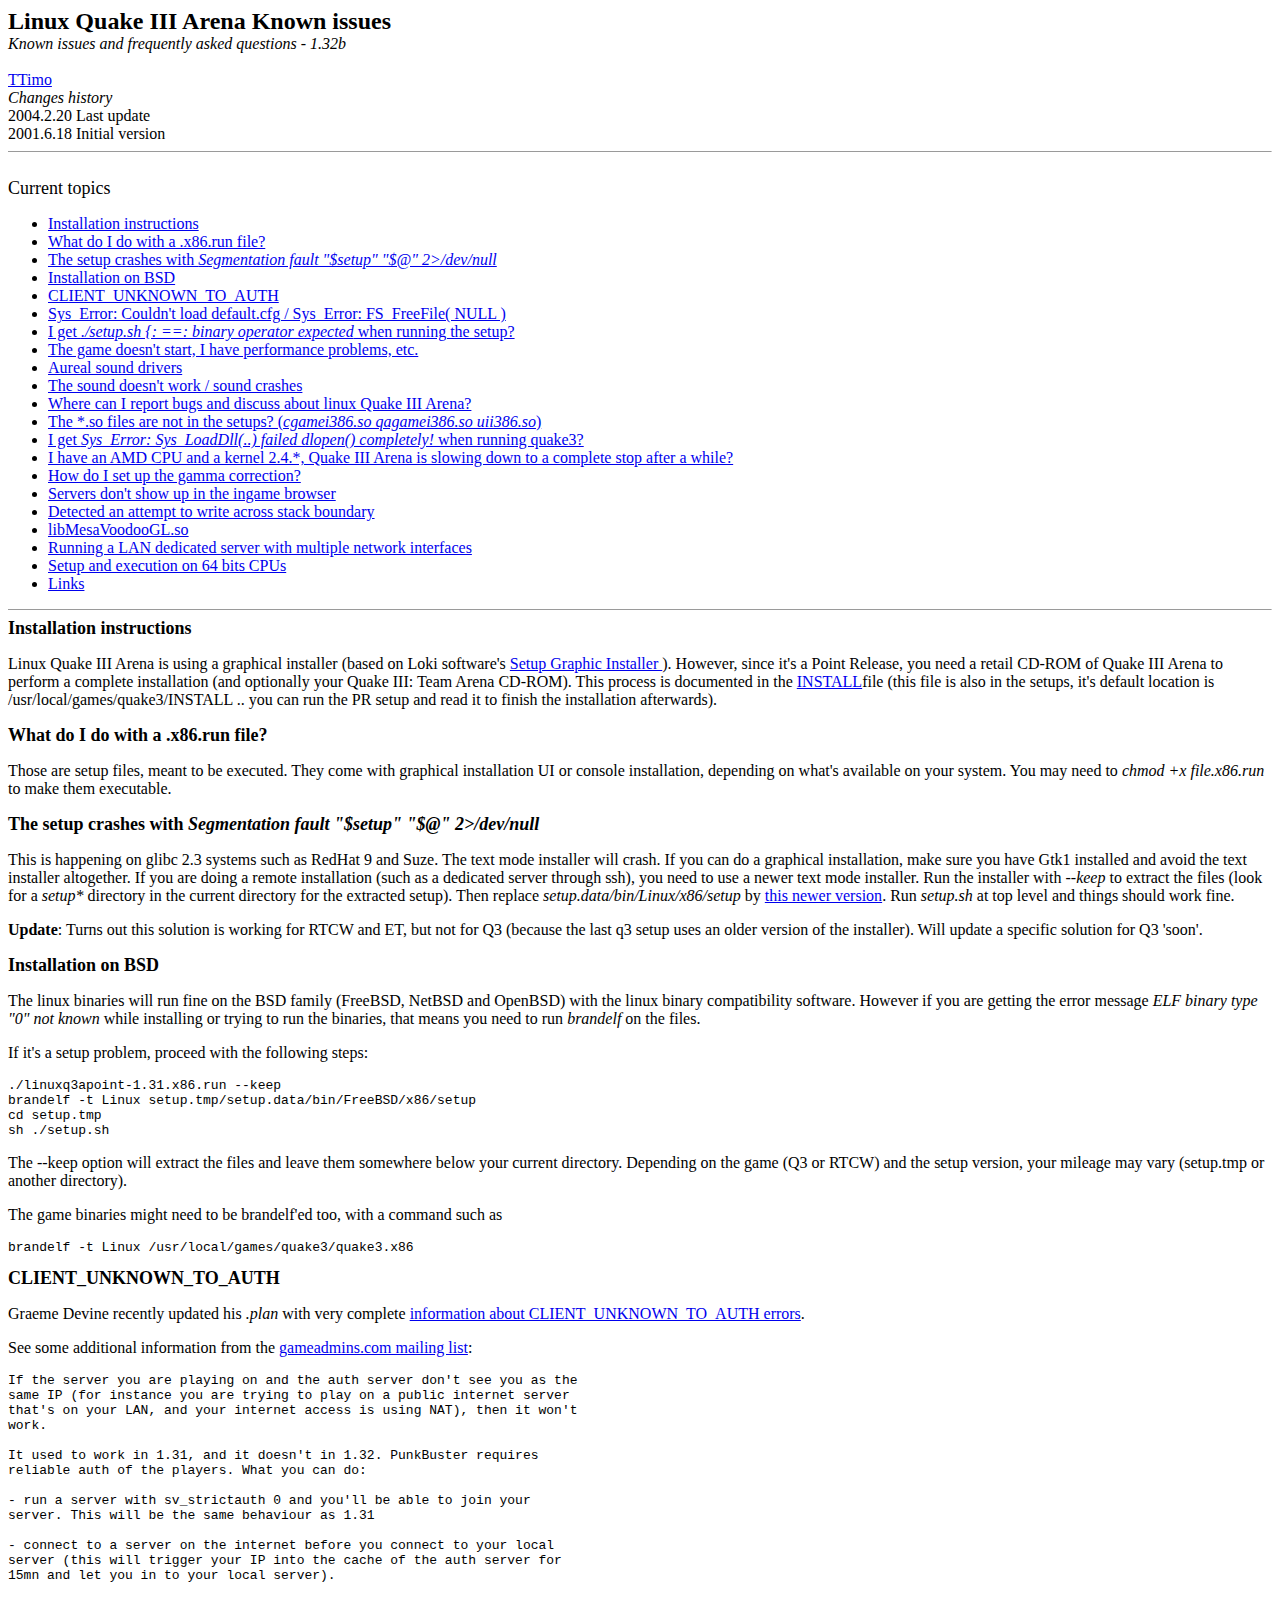
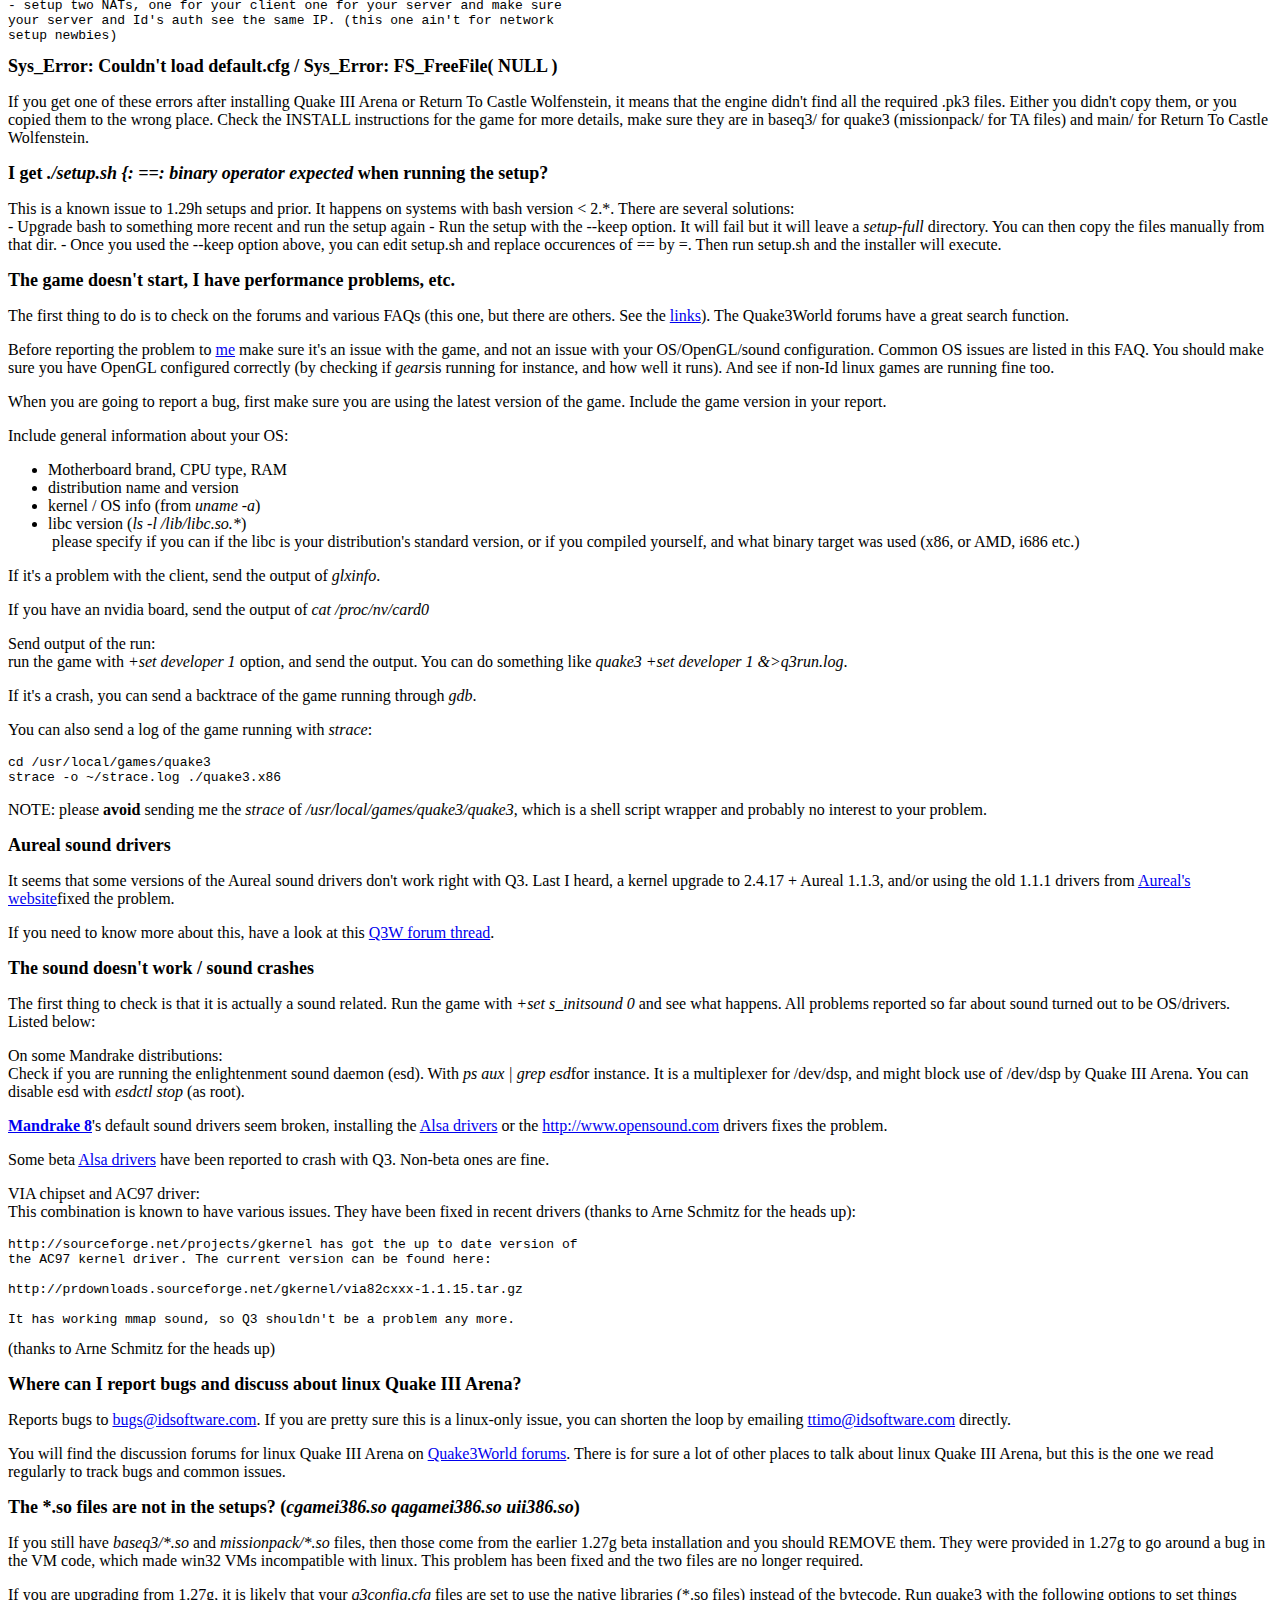
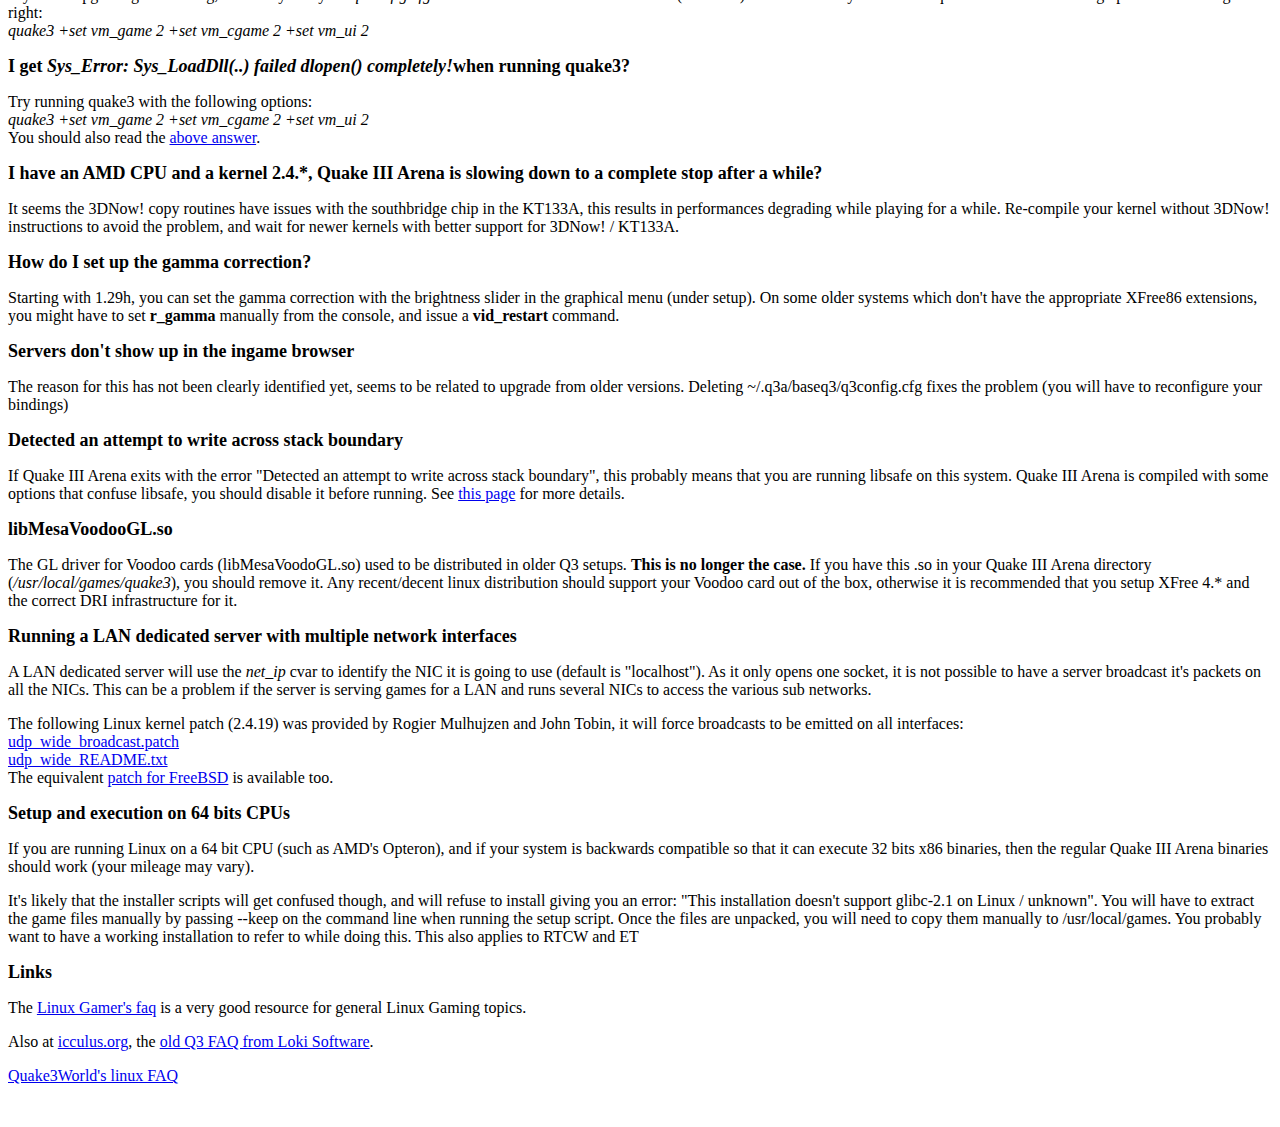
<file: Quake III/quake3-1.32b/code/unix/LinuxSupport/index.html>
<!DOCTYPE html PUBLIC "-//W3C//DTD HTML 4.01 Transitional//EN"><html><head>
  <title>Linux Quake III Arena Known issues</title></head>

<body text="#000000" bgcolor="#ffffff">
<font size="+2"><b>Linux Quake III Arena Known issues</b></font><br>
<i>Known issues and frequently asked questions - 1.32b</i><br>
<br>
<a href="mailto:ttimo@idsoftware.com">TTimo</a><br>
<i>Changes history</i><br>
2004.2.20 Last update<br>
2001.6.18 Initial version
<hr size="1"><br>
<font size="+1">Current topics</font>
<ul>
  <li><a href="#install">Installation instructions</a></li>
  <li><a href="#setupfiles">What do I do with a .x86.run file?</a></li>
  <li><a href="#glibc">The setup crashes with <i>Segmentation fault "$setup" "$@" 2>/dev/null</i></a></li>
  <li><a href="#bsd">Installation on BSD</a></li>
  <li><a href="#auth">CLIENT_UNKNOWN_TO_AUTH</a></li>
  <li><a href="#pk3">Sys_Error: Couldn't load default.cfg / Sys_Error: FS_FreeFile(
NULL )</a></li>
  <li><a href="#setupbug29h">I get <i>./setup.sh {: ==: binary operator expected</i>
when running the setup?</a></li>
  <li><a href="#hints">The game doesn't start, I have performance problems,
etc.</a></li>
  <li><a href="#aureal">Aureal sound drivers</a></li>
  <li><a href="#nosound">The sound doesn't work / sound crashes</a></li>
  <li><a href="#discuss">Where can I report bugs and discuss about linux
Quake III Arena?</a></li>
  <li><a href="#gameso">The *.so files are not in the setups? (<i>cgamei386.so
qagamei386.so uii386.so</i>)</a></li>
  <li><a href="#vm_game">I get <i>Sys_Error: Sys_LoadDll(..) failed dlopen()
completely!</i> when running quake3?</a></li>
  <li><a href="#3dnow">I have an AMD CPU and a kernel 2.4.*, Quake III Arena
is slowing down to a complete stop after a while?</a></li>
  <li><a href="#gamma">How do I set up the gamma correction?</a></li>
  <li><a href="#browser">Servers don't show up in the ingame browser</a></li>
  <li><a href="#libsafe">Detected an attempt to write across stack boundary</a></li>
  <li><a href="#libmesa">libMesaVoodooGL.so</a></li>
  <li><a href="#UDPwide">Running a LAN dedicated server with multiple network
interfaces</a></li>
  <li><a href="#64bits">Setup and execution on 64 bits CPUs</a></li>
  <li><a href="#links">Links</a></li>
</ul>
<hr size="1"><font size="+1"><a name="install"><b>Installation instructions</b></a></font>
<a name="install"><br>
</a>
<p><a name="install">Linux Quake III Arena is using a graphical installer
(based on Loki software's </a><a href="http://www.icculus.org/loki_setup/">Setup Graphic Installer
</a>). However, since it's a Point Release, you need a retail CD-ROM of  Quake
III Arena to perform a complete installation (and optionally your Quake III:
Team Arena CD-ROM). This process is documented in the <a href="http://zerowing.idsoftware.com/linux/q3a/INSTALL">INSTALL</a>file
(this file is also in the setups, it's default location is /usr/local/games/quake3/INSTALL
.. you can run the PR setup and read it to finish the installation afterwards).</p>
<font size="+1"><a name="setupfiles"><b>What do I do with a .x86.run file?</b></a></font>
<a name="setupfiles"><br>
</a>
<p>Those are setup files, meant to be executed. They
come with graphical  installation UI or console installation, depending on
what's available on your system. You may need to <i>chmod +x file.x86.run</i>
to make them executable.</p>
<font size="+1"><a name="glibc"><b>The setup crashes with <i>Segmentation fault "$setup" "$@" 2>/dev/null</i></b></a></font>
<p>This is happening on glibc 2.3 systems such as RedHat 9 and Suze. The text mode installer will crash. If you can do a graphical installation, make sure you have Gtk1 installed and avoid the text installer altogether.
If you are doing a remote installation (such as a dedicated server through ssh), you need to use a newer text mode installer. Run the installer with <i>--keep</i> to extract the files 
(look for a <i>setup*</i> directory in the current directory for the extracted setup). 
Then replace <i>setup.data/bin/Linux/x86/setup</i> by <a href="http://zerowing.idsoftware.com/linux/setup-RH9/setup">this newer version</a>. Run <i>setup.sh</i> at top level and things should work fine.</p>
<p>
<b>Update</b>: Turns out this solution is working for RTCW and ET, but not for Q3 (because the last q3 setup uses an older version of the installer). Will update a specific solution for Q3 'soon'.
</p>
<font size="+1"><a name="bsd"><b>Installation on
BSD</b></a></font><a name="bsd"><br>
</a>
<p><a name="bsd">The linux binaries will run fine on the BSD family (FreeBSD,
NetBSD and OpenBSD) with the linux binary compatibility software. However
if you are getting the  error message <i>ELF binary type "0" not known</i>
while installing or trying to run the binaries, that means you need to run
<i>brandelf</i> on the files.</a></p>
<p><a name="bsd">If it's a setup problem, proceed with the following steps:
</a></p>
<pre><a name="bsd">./linuxq3apoint-1.31.x86.run --keep<br>brandelf -t Linux setup.tmp/setup.data/bin/FreeBSD/x86/setup<br>cd setup.tmp<br>sh ./setup.sh<br></a></pre>
<p><a name="bsd">The --keep option will extract the files and leave them
somewhere below your current directory. Depending on the game (Q3 or RTCW)
and the setup version, your mileage may vary (setup.tmp or another directory).</a></p>
<p><a name="bsd">The game binaries might need to be brandelf'ed too, with
a command such as</a></p>
<pre><a name="bsd">brandelf -t Linux /usr/local/games/quake3/quake3.x86<br></a></pre>
<a name="bsd"></a><font size="+1"><a name="auth"><b>CLIENT_UNKNOWN_TO_AUTH</b></a></font>
<a name="auth"><br>
</a>
<p><a name="auth">Graeme Devine recently updated his <i>.plan</i> with very
complete </a><a href="http://www.webdog.org/cgi-bin/finger.plm?id=279&amp;time=20011210020942" target="_new">information about CLIENT_UNKNOWN_TO_AUTH errors</a>.</p>
<p>
See some additional information from the <a href="http://www.gameadmins.com/modules.php?name=Mail_List">gameadmins.com mailing list</a>:
</p> 
<pre>If the server you are playing on and the auth server don't see you as the
same IP (for instance you are trying to play on a public internet server
that's on your LAN, and your internet access is using NAT), then it won't
work.

It used to work in 1.31, and it doesn't in 1.32. PunkBuster requires
reliable auth of the players. What you can do:

- run a server with sv_strictauth 0 and you'll be able to join your
server. This will be the same behaviour as 1.31

- connect to a server on the internet before you connect to your local
server (this will trigger your IP into the cache of the auth server for
15mn and let you in to your local server).

- setup two NATs, one for your client one for your server and make sure
your server and Id's auth see the same IP. (this one ain't for network
setup newbies)
</pre>
<font size="+1"><a name="pk3"><b>Sys_Error: Couldn't load default.cfg / Sys_Error:
FS_FreeFile( NULL )</b></a></font><br>
<p>If you get one of these errors after installing Quake III Arena or Return
To Castle Wolfenstein, it means that the engine didn't find all the required
.pk3 files. Either you didn't copy them, or you copied them to the wrong
place. Check the INSTALL instructions for the game for more details, make
sure they are in baseq3/ for quake3 (missionpack/ for TA files) and main/
for Return To Castle Wolfenstein.</p>
<font size="+1"><a name="setupbug29h"><b>I get <i>./setup.sh {: ==: binary
operator expected</i> when running the setup?</b></a></font><a name="setupbug29h"><br>
</a>
<p><a name="setupbug29h">This is a known issue to 1.29h setups and prior.
It happens on systems with bash  version &lt; 2.*. There are several solutions:<br>
- Upgrade bash to something more recent and run the setup again - Run the
setup with the --keep option. It will fail but it will leave a <i>setup-full</i>
directory. You can then copy the files manually from that dir. - Once you
used the --keep option above, you can edit setup.sh and replace  occurences
of == by =. Then run setup.sh and the installer will execute.</a></p>
<a name="setupbug29h"></a><font size="+1"><a name="hints"><b>The game doesn't
start, I have performance problems, etc.</b></a></font><br>
<p>The first thing to do is to check on the forums and various FAQs (this
one, but  there are others. See the <a href="#links">links</a>). The Quake3World
forums have a great search function.</p>
<p>Before reporting the problem to <a href="mailto:ttimo@idsoftware.com">me</a>
make sure it's an issue with the game, and not an issue with your  OS/OpenGL/sound
configuration. Common OS issues are listed in this FAQ. You should make sure
you have OpenGL configured correctly (by checking if <i>gears</i>is running
for instance, and how well it runs). And see if non-Id linux games are running
fine too.</p>
<p>When you are going to report a bug, first make sure you are using the
latest version of the game. Include the game version in your report.</p>
<p>Include general information about your OS:<br>
</p>
<ul>
  <li>Motherboard brand, CPU type, RAM</li>
  <li>distribution name and version</li>
  <li>kernel / OS info (from <i>uname -a</i>)</li>
  <li>libc version (<i>ls -l /lib/libc.so.*</i>)<br>
 please specify if you can if the libc is your distribution's standard
version, or if you compiled yourself, and what binary target was used (x86,
or AMD, i686 etc.)</li>
</ul>
<p>If it's a problem with the client, send the output of <i>glxinfo</i>.</p>
<p>If you have an nvidia board, send the output of <i>cat /proc/nv/card0</i>
</p>
<p>Send output of the run:<br>
run the game with <i>+set developer 1</i> option, and send the output. You
can do something like <i>quake3 +set developer 1 &amp;&gt;q3run.log</i>.</p>
<p>If it's a crash, you can send a backtrace of the game running  through
<i>gdb</i>.</p>
<p>You can also send a log of the game running with <i>strace</i>:</p>
<pre>cd /usr/local/games/quake3<br>strace -o ~/strace.log ./quake3.x86<br></pre>
<p>NOTE: please <b>avoid</b> sending me the <i>strace</i> of <i>/usr/local/games/quake3/quake3</i>,
which is a shell script wrapper and probably no interest to your problem.
</p>
<font size="+1"><a name="aureal"><b>Aureal sound drivers</b></a></font><a name="aureal"><br>
</a>
<p><a name="aureal">It seems that some versions of the Aureal sound drivers
don't work right with Q3. Last I heard, a kernel upgrade to 2.4.17 + Aureal
1.1.3, and/or using the  old 1.1.1 drivers from </a><a href="http://aureal.sourceforge.net/" target="_new">Aureal's website</a>fixed
the problem.</p>
<p>If you need to know more about this, have a look at this <a href="http://www.quake3world.com/ubb/Forum15/HTML/001348.html" target="_new">Q3W forum thread</a>.</p>
<font size="+1"><a name="nosound"><b>The sound doesn't work / sound crashes</b></a></font><br>
<p>The first thing to check is that it is actually a sound related.  Run
the game with <i>+set s_initsound 0</i> and see what happens.  All problems
reported so far about sound turned out to be OS/drivers.  Listed below:</p>
<p>On some Mandrake distributions:<br>
Check if you are running the enlightenment sound daemon (esd). With <i>ps
aux | grep esd</i>for instance. It is a multiplexer for /dev/dsp, and might
block use of /dev/dsp by Quake III Arena. You can disable esd with <i>esdctl
stop</i> (as root).</p>
<p><b><a href="http://www.linux-mandrake.com/">Mandrake 8</a></b>'s default
sound drivers seem broken, installing the <a href="http://www.alsa-project.org/" target="_new">Alsa drivers</a> or the
 <a href="http://www.opensound.com/">http://www.opensound.com</a>  drivers
fixes the problem.</p>
<p>Some beta <a href="http://www.alsa-project.org/" target="_new">Alsa drivers</a>
have  been reported to crash with Q3. Non-beta ones are fine.</p>
<p>VIA chipset and AC97 driver:<br>
This combination is known to have various issues. They have been fixed in
recent drivers (thanks to Arne Schmitz for the heads up):<br>
</p>
<pre>http://sourceforge.net/projects/gkernel has got the up to date version of <br>the AC97 kernel driver. The current version can be found here:<br><br>http://prdownloads.sourceforge.net/gkernel/via82cxxx-1.1.15.tar.gz<br><br>It has working mmap sound, so Q3 shouldn't be a problem any more.<br></pre>
(thanks to Arne Schmitz for the heads up)<p></p>

<font size="+1"><a name="discuss"><b>Where can I report bugs and discuss about linux Quake III
Arena?</b></a></font><a name="discuss"><br>
</a>
<p><a name="discuss">Reports bugs to </a><a href="mailto:bugs@idsoftware.com">bugs@idsoftware.com</a>. If you are pretty
sure this is a linux-only issue, you can shorten the loop by emailing <a href="mailto:ttimo@idsoftware.com">ttimo@idsoftware.com</a> directly.</p>
<p>You will find the discussion forums for linux Quake III Arena on <a href="http://www.quake3world.com/cgi-bin/forumdisplay.cgi?action=topics&amp;forum=*nix+Discussion&amp;number=15&amp;DaysPrune=30&amp;LastLogin=">
Quake3World forums</a>. There is for sure a lot of other places to talk about
linux Quake III Arena, but this is the one we read regularly to track bugs
and common issues.</p>
<font size="+1"><a name="gameso"><b>The *.so files are not in the setups?
(<i>cgamei386.so qagamei386.so uii386.so</i>)</b></a></font><a name="gameso"><br>
</a>
<p><a name="gameso">If you still have <i>baseq3/*.so</i> and <i>missionpack/*.so</i>
files, then those come from the earlier 1.27g beta installation and you should
REMOVE them. They were provided in 1.27g to go around a bug in the VM code,
which made win32 VMs incompatible with linux. This problem has been fixed
and the two files are no longer required.</a></p>
<p><a name="gameso">If you are upgrading from 1.27g, it is likely that your
<i>q3config.cfg</i> files are set to use the native libraries (*.so files)
instead of the bytecode. Run quake3 with the following options to set things
right:<br>
<i>quake3 +set vm_game 2 +set vm_cgame 2 +set vm_ui 2</i></a></p>
<a name="gameso"></a><font size="+1"><a name="vm_game"><b>I get <i>Sys_Error:
Sys_LoadDll(..) failed dlopen() completely!</i>when running quake3?</b></a></font><a name="vm_game"><br>
</a>
<p><a name="vm_game">Try running quake3 with the following options:<br>
<i>quake3 +set vm_game 2 +set vm_cgame 2 +set vm_ui 2</i><br>
You should also read the </a><a href="#gameso">above answer</a>.</p>
<font size="+1"><a name="3dnow"><b>I have an AMD CPU and a kernel 2.4.*,
Quake III Arena is slowing down to a complete stop after a while?</b></a></font><br>
<p>It seems the 3DNow! copy routines have issues with the southbridge chip
in the KT133A, this results in performances degrading while playing for a
while. Re-compile your kernel without 3DNow! instructions to avoid the problem,
and wait for newer kernels with better support for 3DNow! / KT133A.</p>
<font size="+1"><a name="gamma"><b>How do I set up the gamma correction?</b></a></font><br>
<p>Starting with 1.29h, you can set the gamma correction with the brightness
slider in the graphical menu (under setup). On some older systems which don't
have the appropriate XFree86 extensions, you might have to set <b>r_gamma</b>
manually from the console, and issue a <b>vid_restart</b> command.</p>
<font size="+1"><a name="browser"><b>Servers don't show up in the ingame
browser</b></a></font>
<p>The reason for this has not been clearly identified yet, seems to be related
to upgrade from older versions. Deleting ~/.q3a/baseq3/q3config.cfg fixes
the problem (you will have to reconfigure your bindings)</p>
<font size="+1"><a name="libsafe"><b>Detected an attempt to write across
stack boundary</b></a></font>
<p>If Quake III Arena exits with the error "Detected an attempt to write
across stack boundary", this probably means that you are running libsafe
on this system. Quake III Arena is compiled with some options that confuse
libsafe, you should disable it before running. See <a href="http://www.mudos.org/?faq" target="_new">this page</a> for more details.
</p>
<font size="+1"><a name="libmesa"><b>libMesaVoodooGL.so</b></a></font>
<p>The GL driver for Voodoo cards (libMesaVoodoGL.so) used to be distributed
in older Q3 setups. <b>This is no longer the case.</b> If you have this .so
in your Quake III Arena directory (<i>/usr/local/games/quake3</i>), you should
remove it. Any recent/decent linux distribution should support your Voodoo
card out of the box, otherwise it is recommended that you setup  XFree 4.*
and the correct DRI infrastructure for it.</p>
<font size="+1"><a name="UDPwide"><b>Running a LAN dedicated server with
multiple network interfaces</b></a></font>
<p>A LAN dedicated server will use the <i>net_ip</i> cvar to identify the
NIC it is going to use (default is "localhost"). As it only opens one socket,
it is not possible to have a server broadcast it's packets on all the NICs.
This can be a problem if the server is serving games for a LAN and runs several
NICs to access the various sub networks.<br>
</p>
<p>The following Linux kernel patch (2.4.19) was provided by Rogier Mulhujzen
and John Tobin, it will force broadcasts to be emitted on all interfaces:<br>
<a href="http://zerowing.idsoftware.com/linux/q3a/udp_wide_broadcast.patch">udp_wide_broadcast.patch</a><br>
<a href="http://zerowing.idsoftware.com/linux/q3a/udp_wide_README.txt">udp_wide_README.txt</a><br>
The equivalent <a href="http://www.bsdchicks.com/patches/">patch for FreeBSD</a>
is available too.<br>
 </p>
<font size="+1"><a name="64bits"><b>Setup and execution on 64 bits CPUs</b></a></font><br>
<p>If you are running Linux on a 64 bit CPU (such as AMD's Opteron), and if your system is backwards compatible so that it can execute 32 bits x86 binaries, then the regular Quake III Arena binaries should work (your mileage may vary).</p>
<p>It's likely that the installer scripts will get confused though, and will refuse to install giving you an error: "This installation doesn't support glibc-2.1 on Linux / unknown". You will have to extract the game files manually by passing --keep on the command line when running the setup script. Once the files are unpacked, you will need to copy them manually to /usr/local/games. You probably want to have a working installation to refer to while doing this. This also applies to RTCW and ET</p>
<font size="+1"><a name="links"><b>Links</b></a></font><br>
<p>The <a href="http://www.icculus.org/lgfaq" target="_new">Linux Gamer's
faq</a> is a very good resource for general Linux Gaming topics.</p>
<p>Also at <a href="http://www.icculus.org/" target="_new">icculus.org</a>,
the <a href="http://www.icculus.org/lgfaq/loki/q3faq.html" target="_new">old
Q3 FAQ from Loki Software</a>.</p>
<p><a href="http://www.quake3world.com/ubb/Forum15/HTML/000529.html">Quake3World's
linux FAQ</a></p>
<br>
</body></html>
</file>
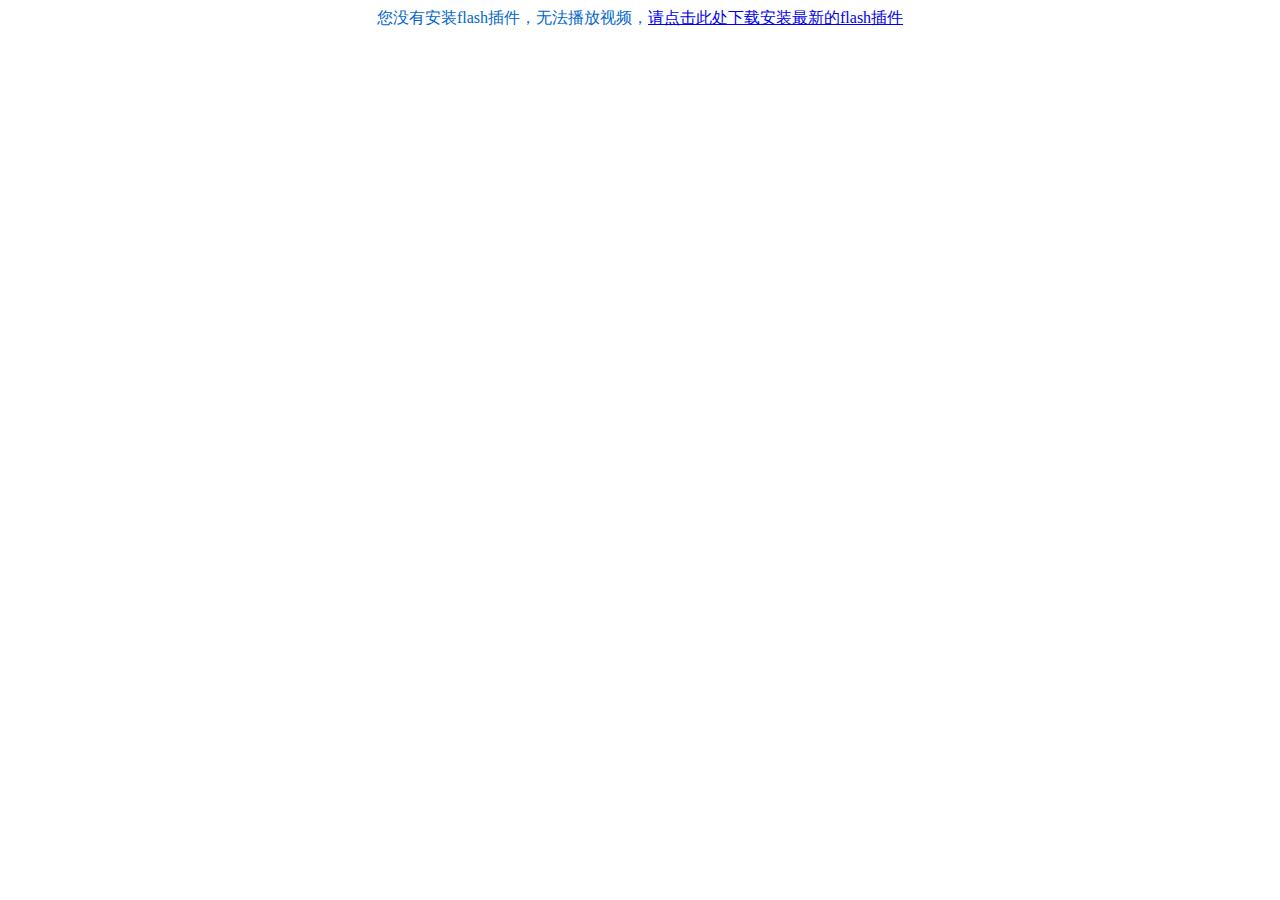
<file: ttpod/ttpod/ckplayer.htm>
﻿<html lang="zh">
<head>
<meta http-equiv="Content-Type" content="text/html; charset=UTF-8" />
<meta charset="UTF-8" />
<meta name="viewport" content="width=device-width" />
<title>播放页面</title>
<script type="text/javascript" src="js/jquery-1.11.1.min.js"></script>
<script type="text/javascript">
	$.extend({
		getUrlVars : function() {
			var vars = [], hash;
			var hashes = window.location.href.slice(
					window.location.href.indexOf('?') + 1).split('&');
			for (var i = 0; i < hashes.length; i++) {
				hash = hashes[i].split('=');
				vars.push(hash[0]);
				vars[hash[0]] = hash[1];
			}
			return vars;
		},
		getUrlVar : function(name) {
			return $.getUrlVars()[name];
		}
	});
</script>
</head>
<body>
<div id="ckplayer" style="align: center"></div>
<script type="text/javascript" src="ckplayer/ckplayer.js" charset="utf-8"></script>
<script type="text/javascript" charset="utf-8">
	var su = decodeURIComponent($.getUrlVar("s"));
	su=su.replace(/&/g, "#");
	su=su.replace(/=/g, "@");
	console.log(su);
	var flashvars={
		f:su,
		c:0,
		b:1,
		p:1,
		e:1,
		v:80,	
		};
	var params={bgcolor:'#FFF',allowFullScreen:true,allowScriptAccess:'always'};
	CKobject.embedSWF('ckplayer/ckplayer.swf','ckplayer','pv_ckplayer','800','600',flashvars,params);
</script>
</body>
</html>
</file>
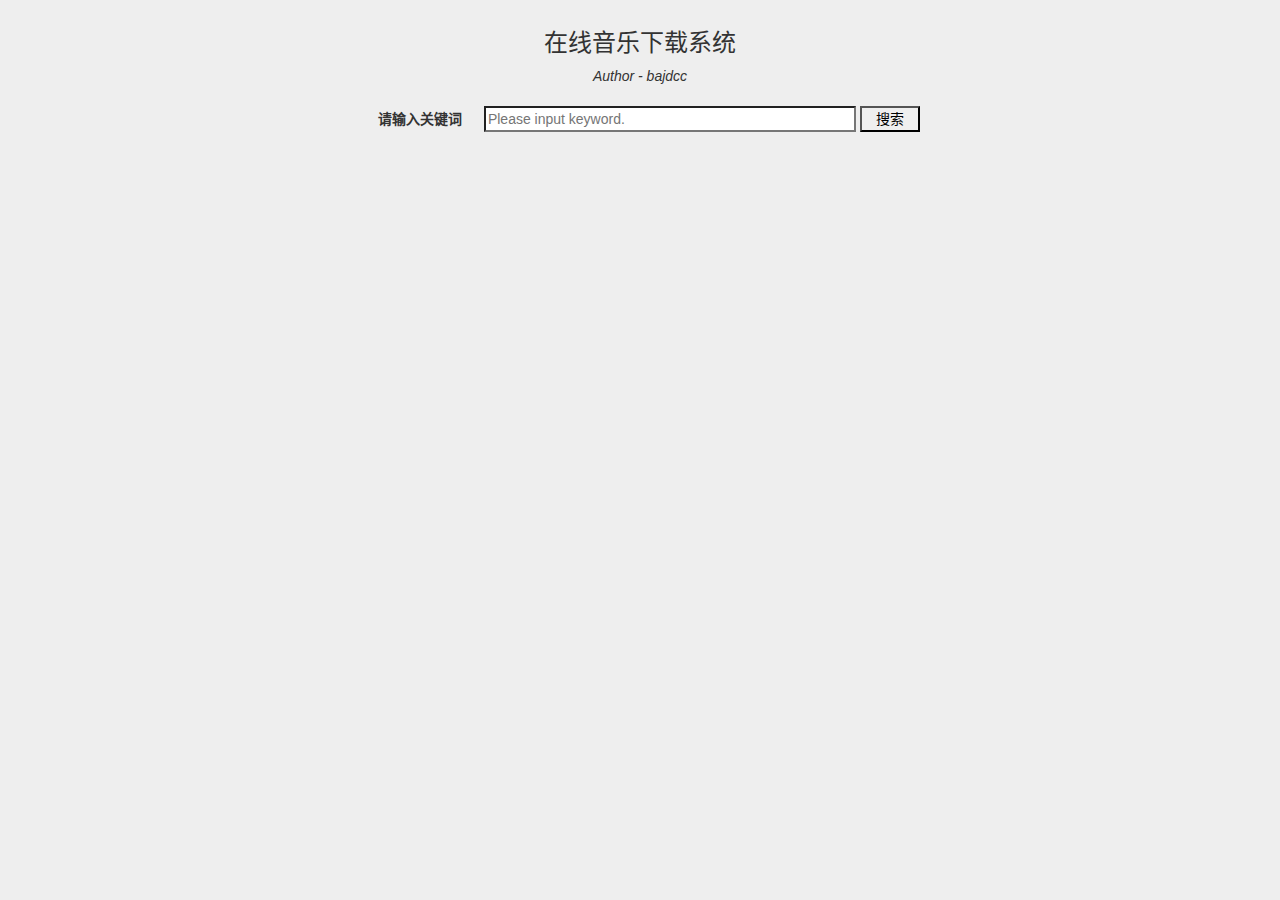
<file: ttpod/ttpod/ttpod.html>
﻿<html xmlns="http://www.w3.org/1999/xhtml">
<head>
    <meta http-equiv="Content-Type" content="text/html; charset=utf-8" />
    <meta http-equiv="Content-Language" content="zh-cn" />

    <meta name="robots" content="no" />

    <meta name="Copyright" content="Copyright Bajdcc All Rights Reserved." />
    <meta name="MSSmartTagsPreventParsing" content="true" />

    <link rel="shortcut icon" href="ttpod.ico" type="image/ico" />
    <link rel="stylesheet" href="css/bootstrap.min.css" />
    <link rel="stylesheet" href="css/index.css" />
    <link rel="stylesheet" href="css/main.css" />
    <link rel="stylesheet" href="css/docs.css" />
    <link rel="stylesheet" href="css/font-awesome.min.css" />
    <link rel="stylesheet" href="css/jquery.bigautocomplete.css" />
    <link rel="stylesheet" href="css/jquery.dataTables.min.css">
    <link rel="stylesheet" href="css/dataTables.jqueryui.css">
    <link rel="stylesheet" href="css/dataTables.responsive.css">
    <link rel="stylesheet" href="css/jquery-ui.min.css">
    <script src="js/jquery-1.11.1.min.js" type="text/javascript"></script>
    <script src="js/jquery.bigautocomplete.js" type="text/javascript"></script>
    <script src="js/jquery.dataTables.min.js" type="text/javascript"></script>
    <script src="js/dataTables.jqueryui.js" type="text/javascript"></script>
    <script src="js/dataTables.responsive.min.js" type="text/javascript"></script>
    <script src="js/jquery-ui.min.js" type="text/javascript"></script>
    <script src="js/bootstrap.min.js" type="text/javascript"></script>
    <script src="js/modernizr-2.6.2.min.js" type="text/javascript"></script>
    <script src="js/main.js?v=20140727" type="text/javascript"></script>
    <title>音乐下载</title>

</head>

<body>

    <div class="exlist">

        <center><h3>在线音乐下载系统</h3></center>
        <center><i>Author - bajdcc</i></center>

        <div class="exlist-body">

            &emsp;
            <b>请输入关键词</b>
            &emsp;
            <input type="text" id="search" style="width:30%" placeholder="Please input keyword." />
            <input type="button" id="submit" style="width:60px" value="搜索" />

        </div>

        <div id="show" class="exlist-body">
        </div>

    </div>

</body>

</html>
</file>
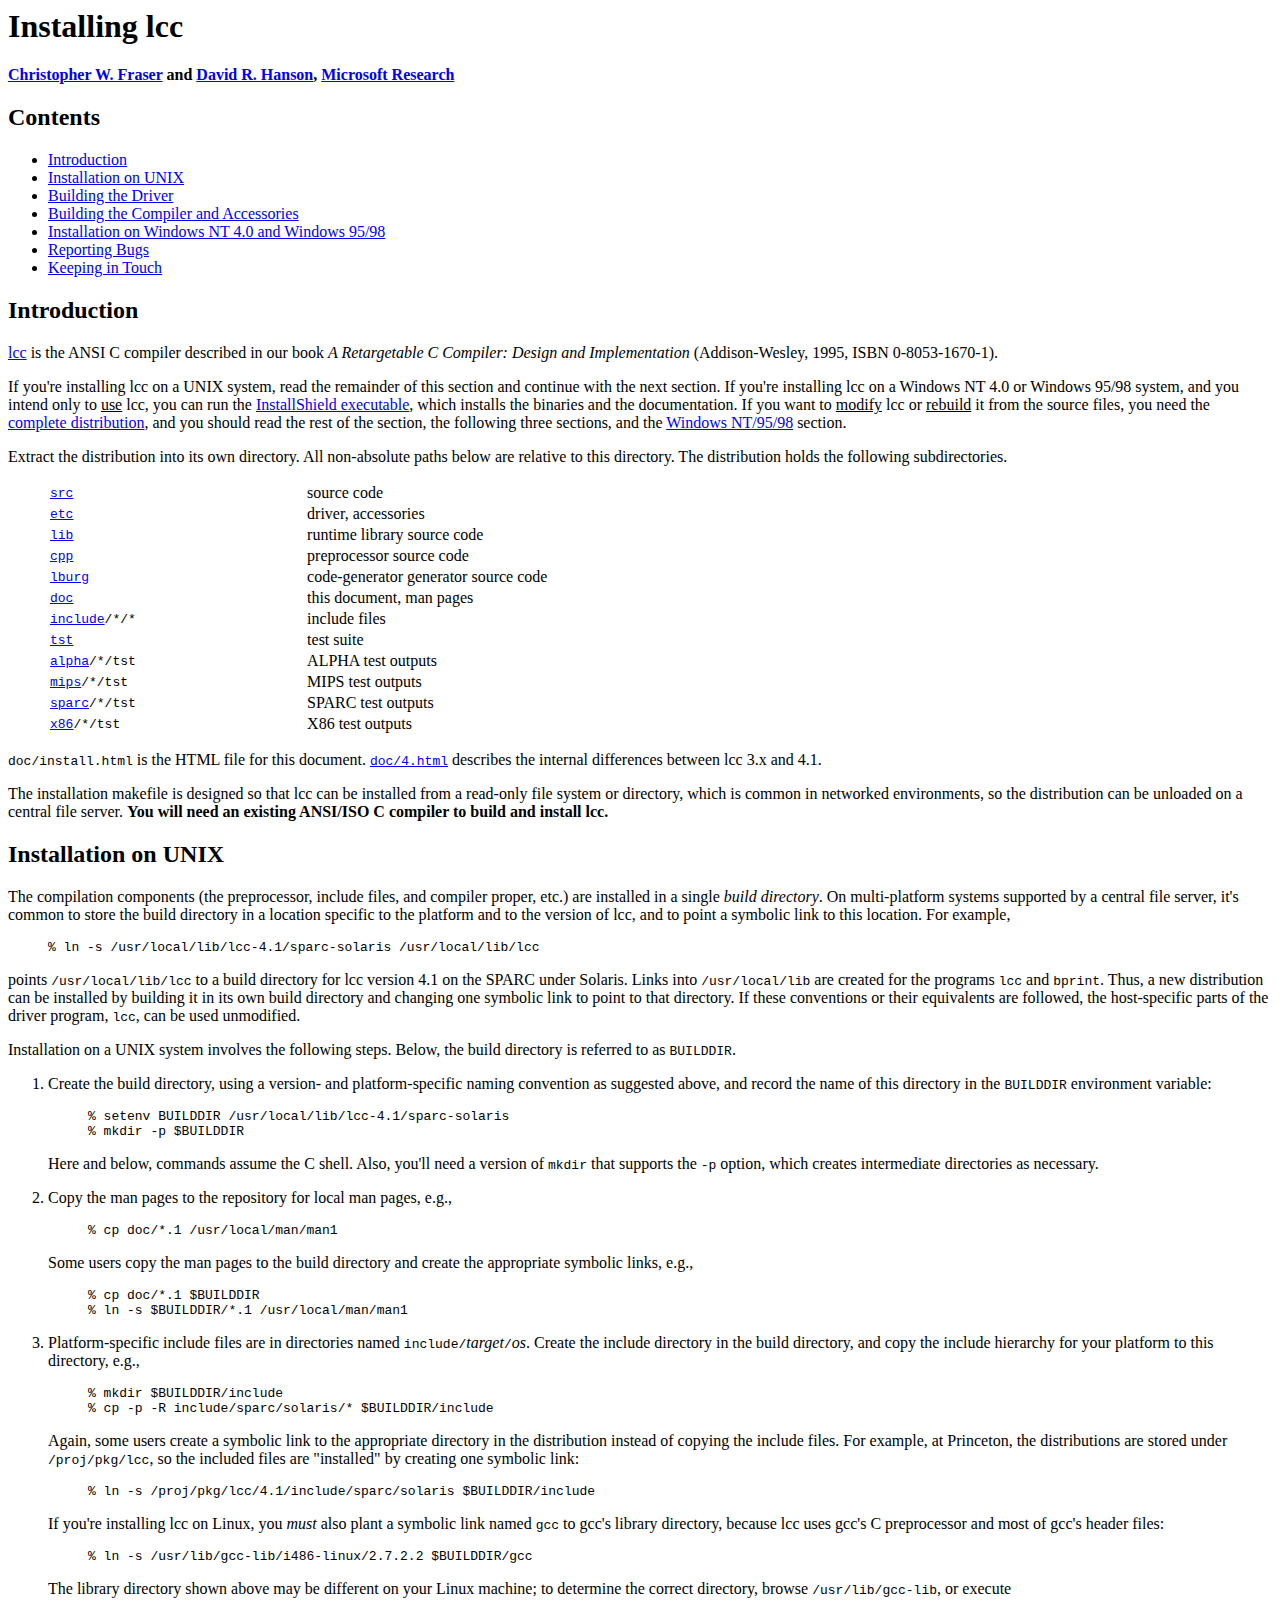
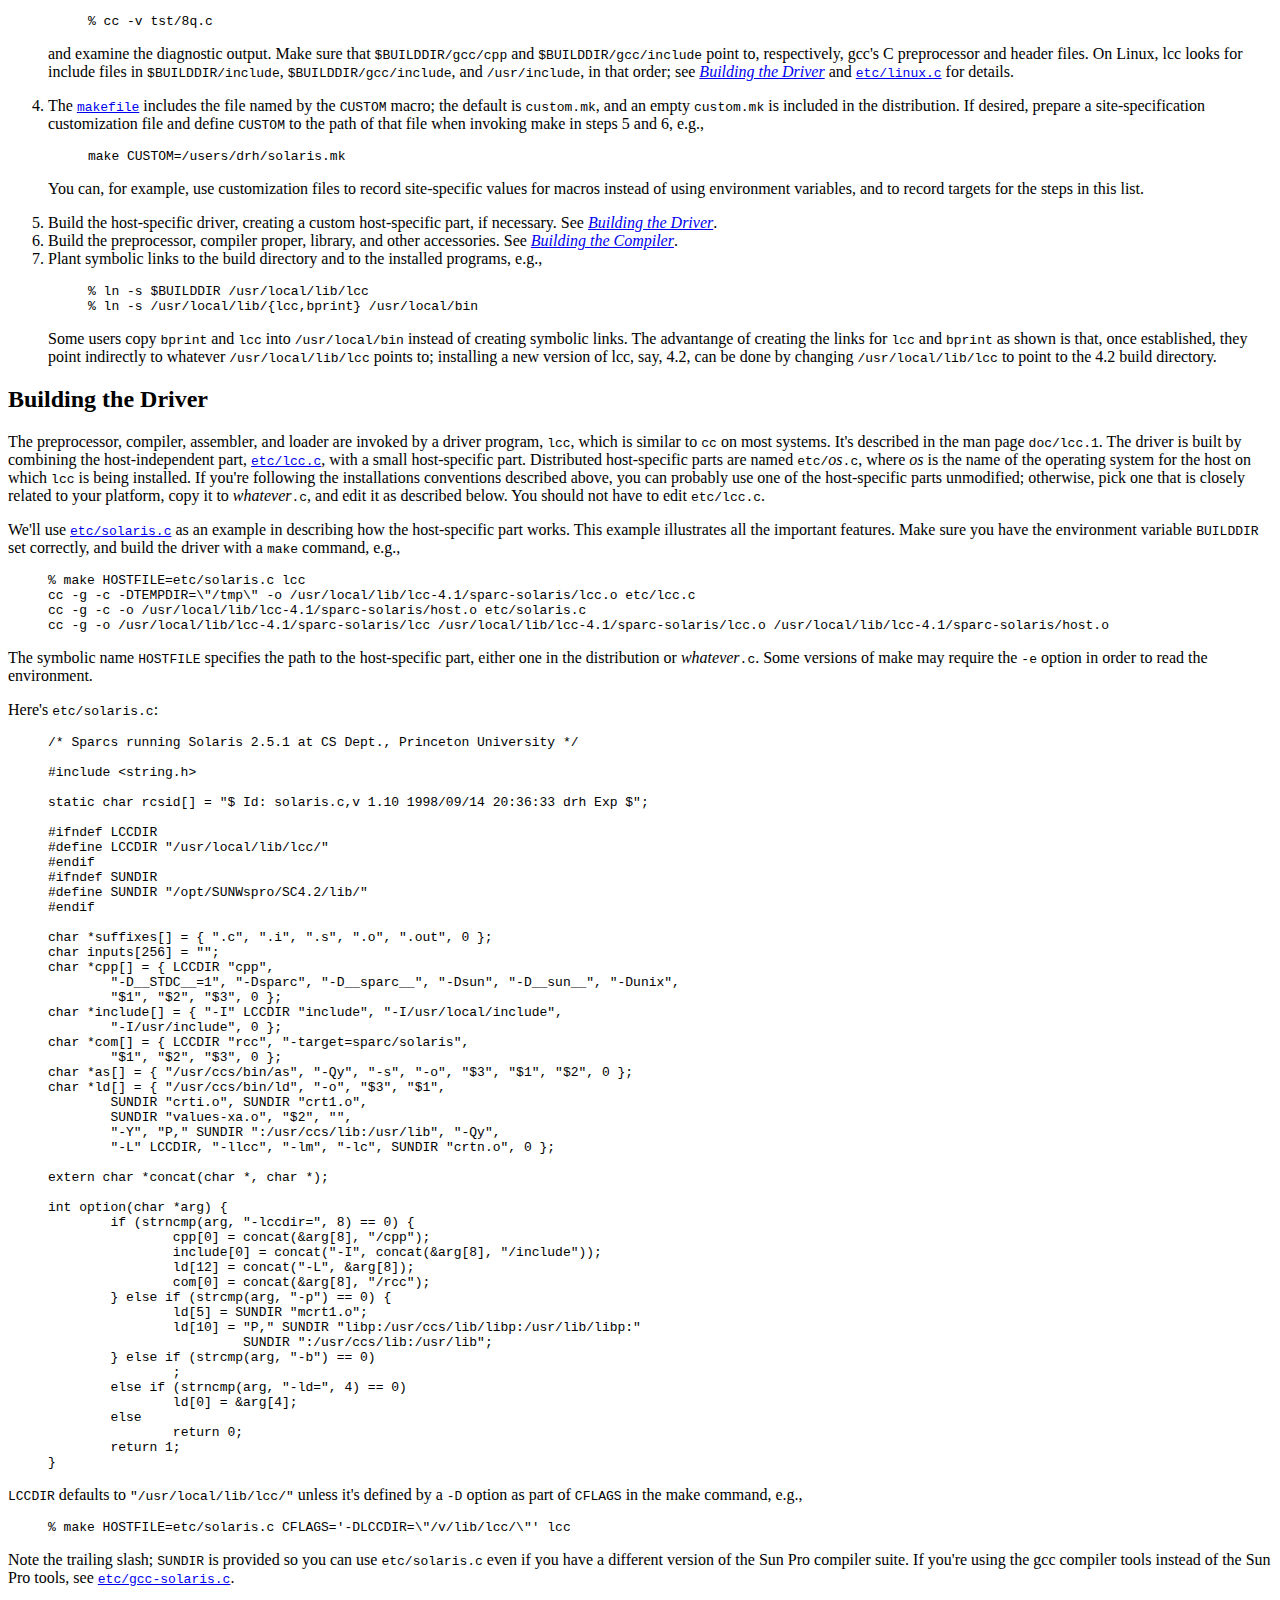
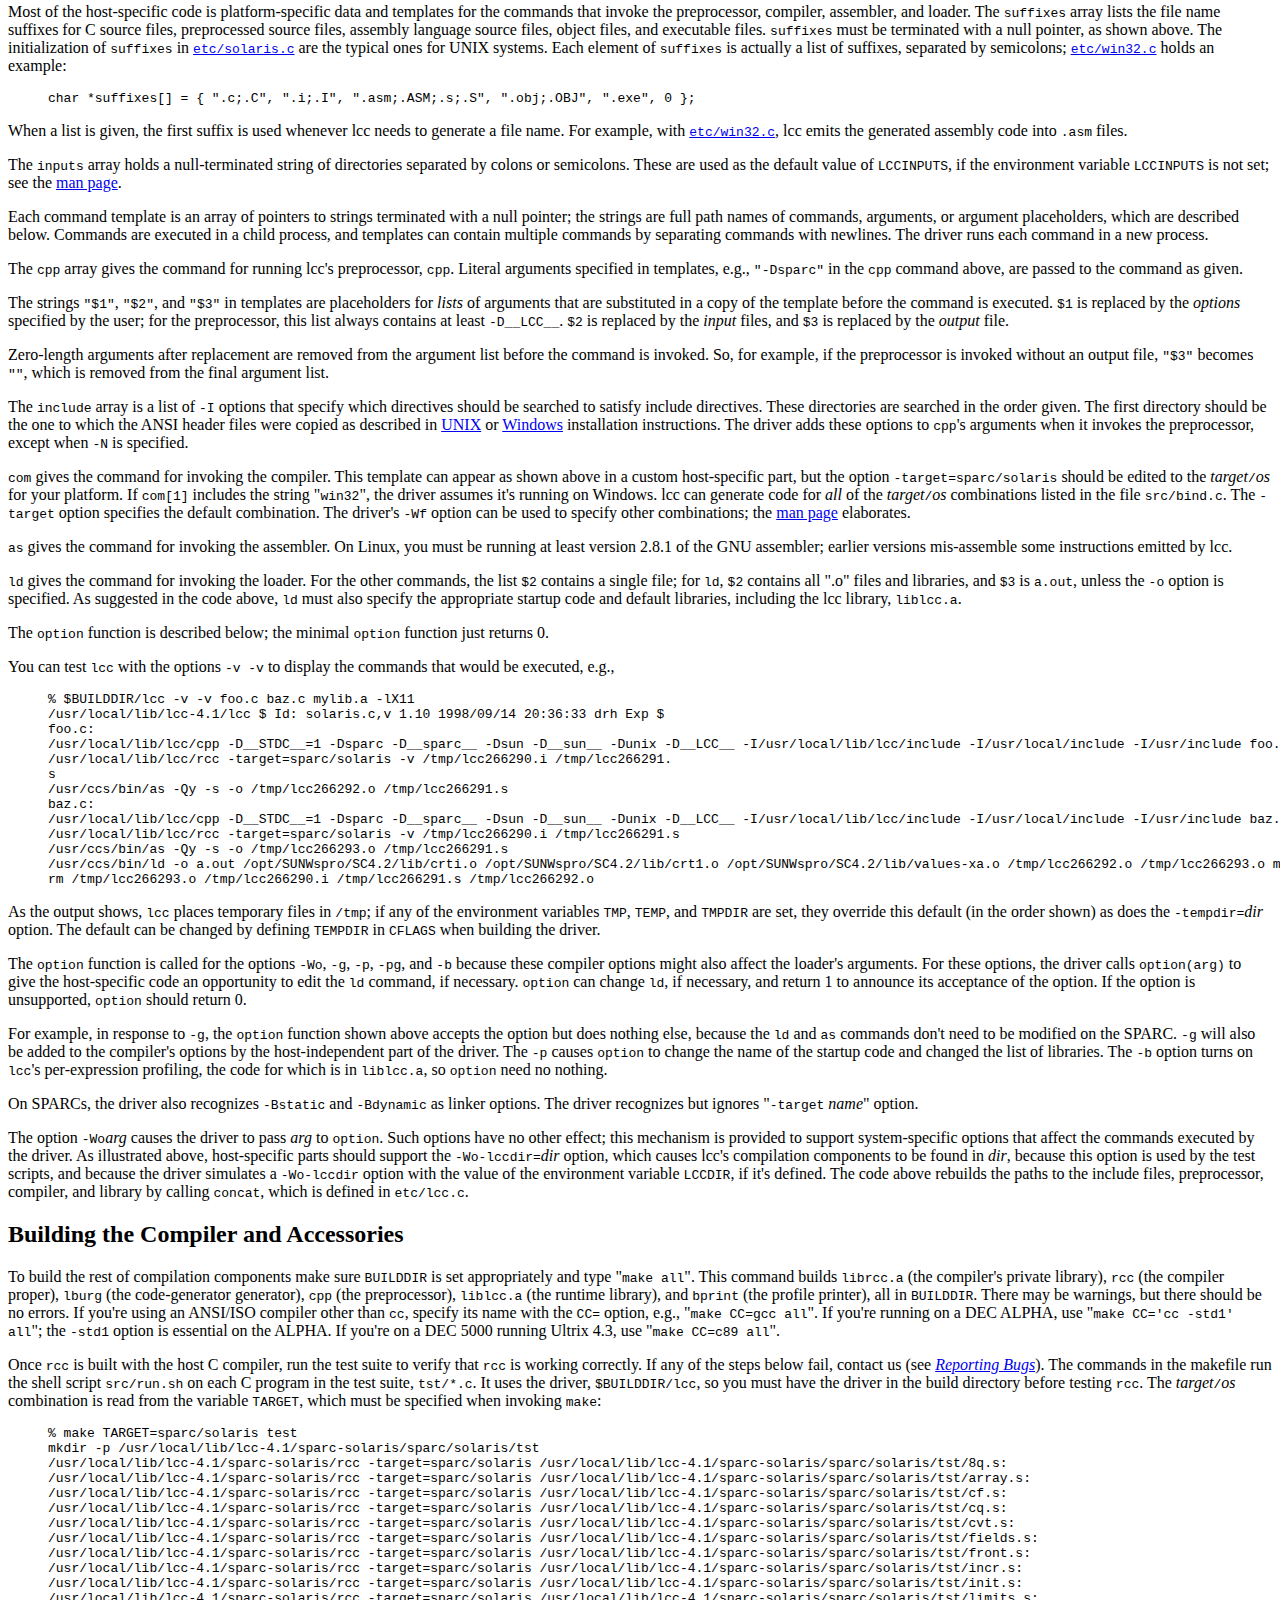
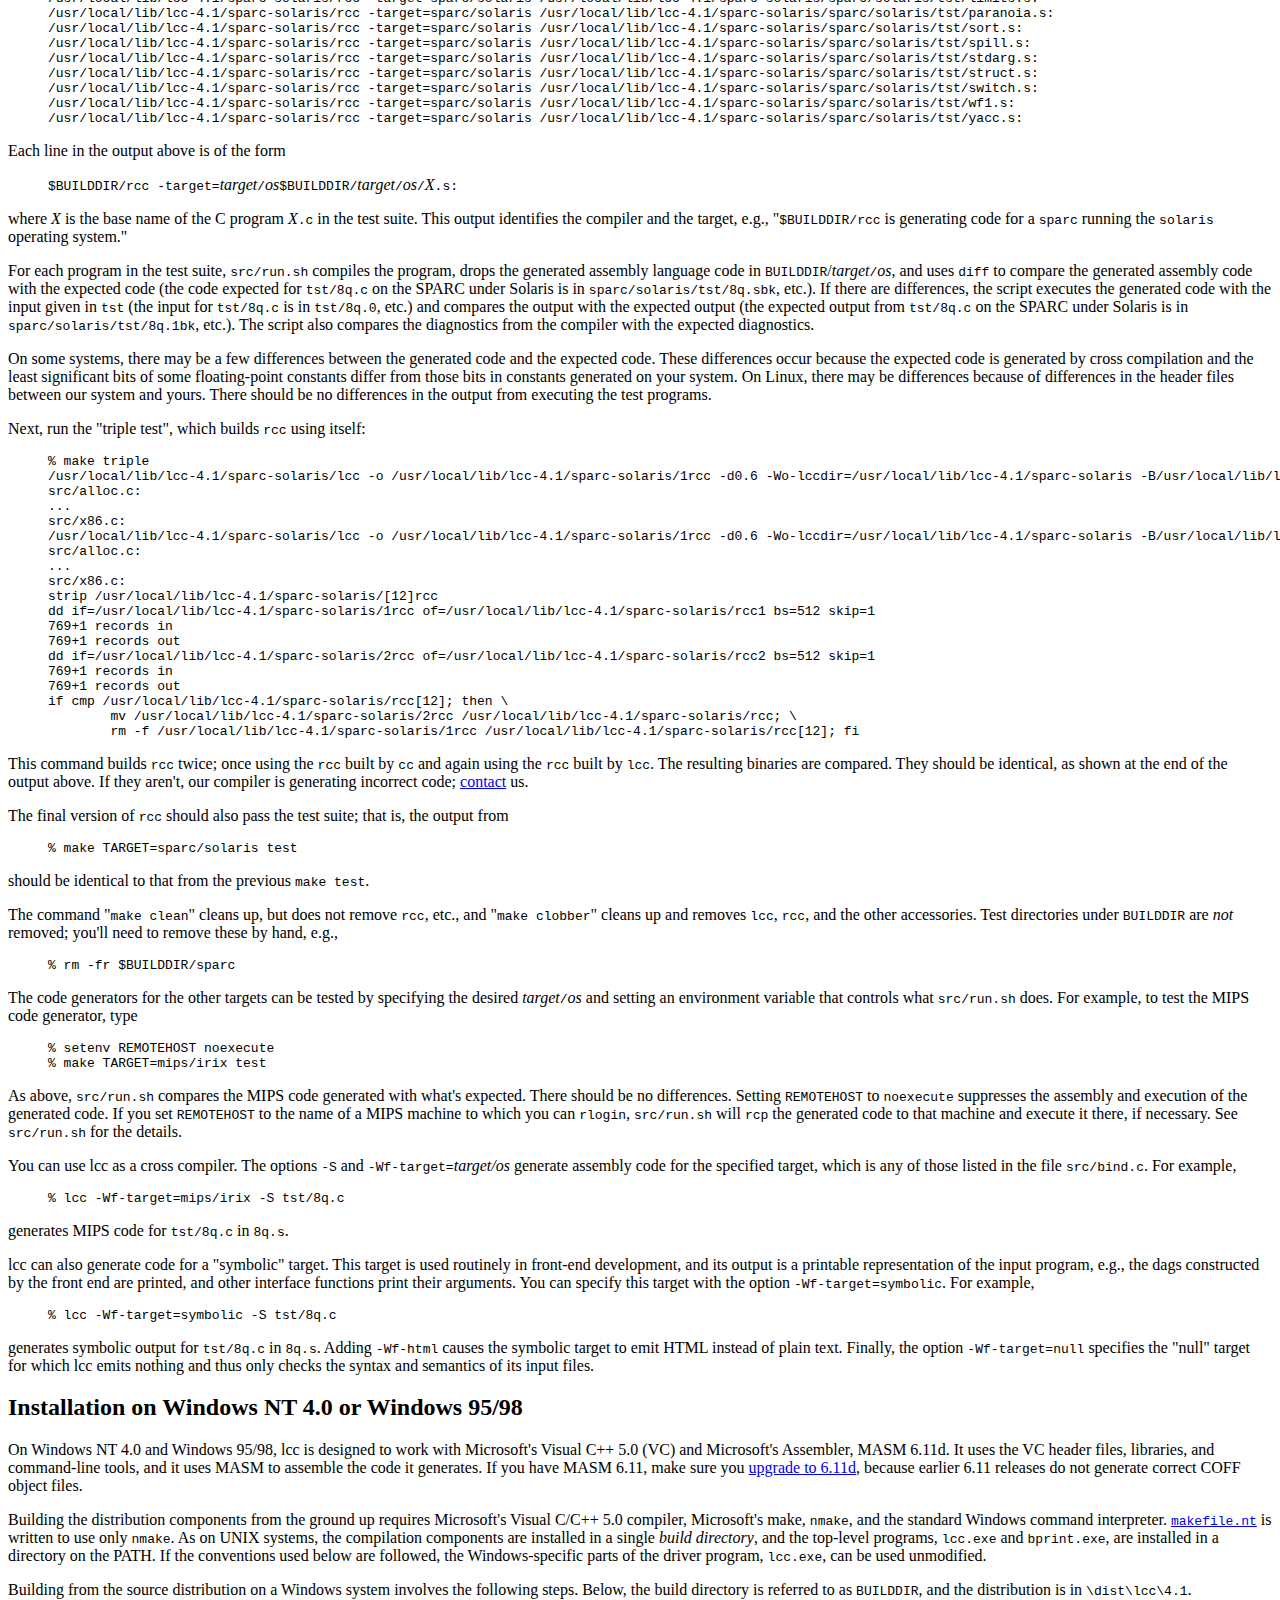
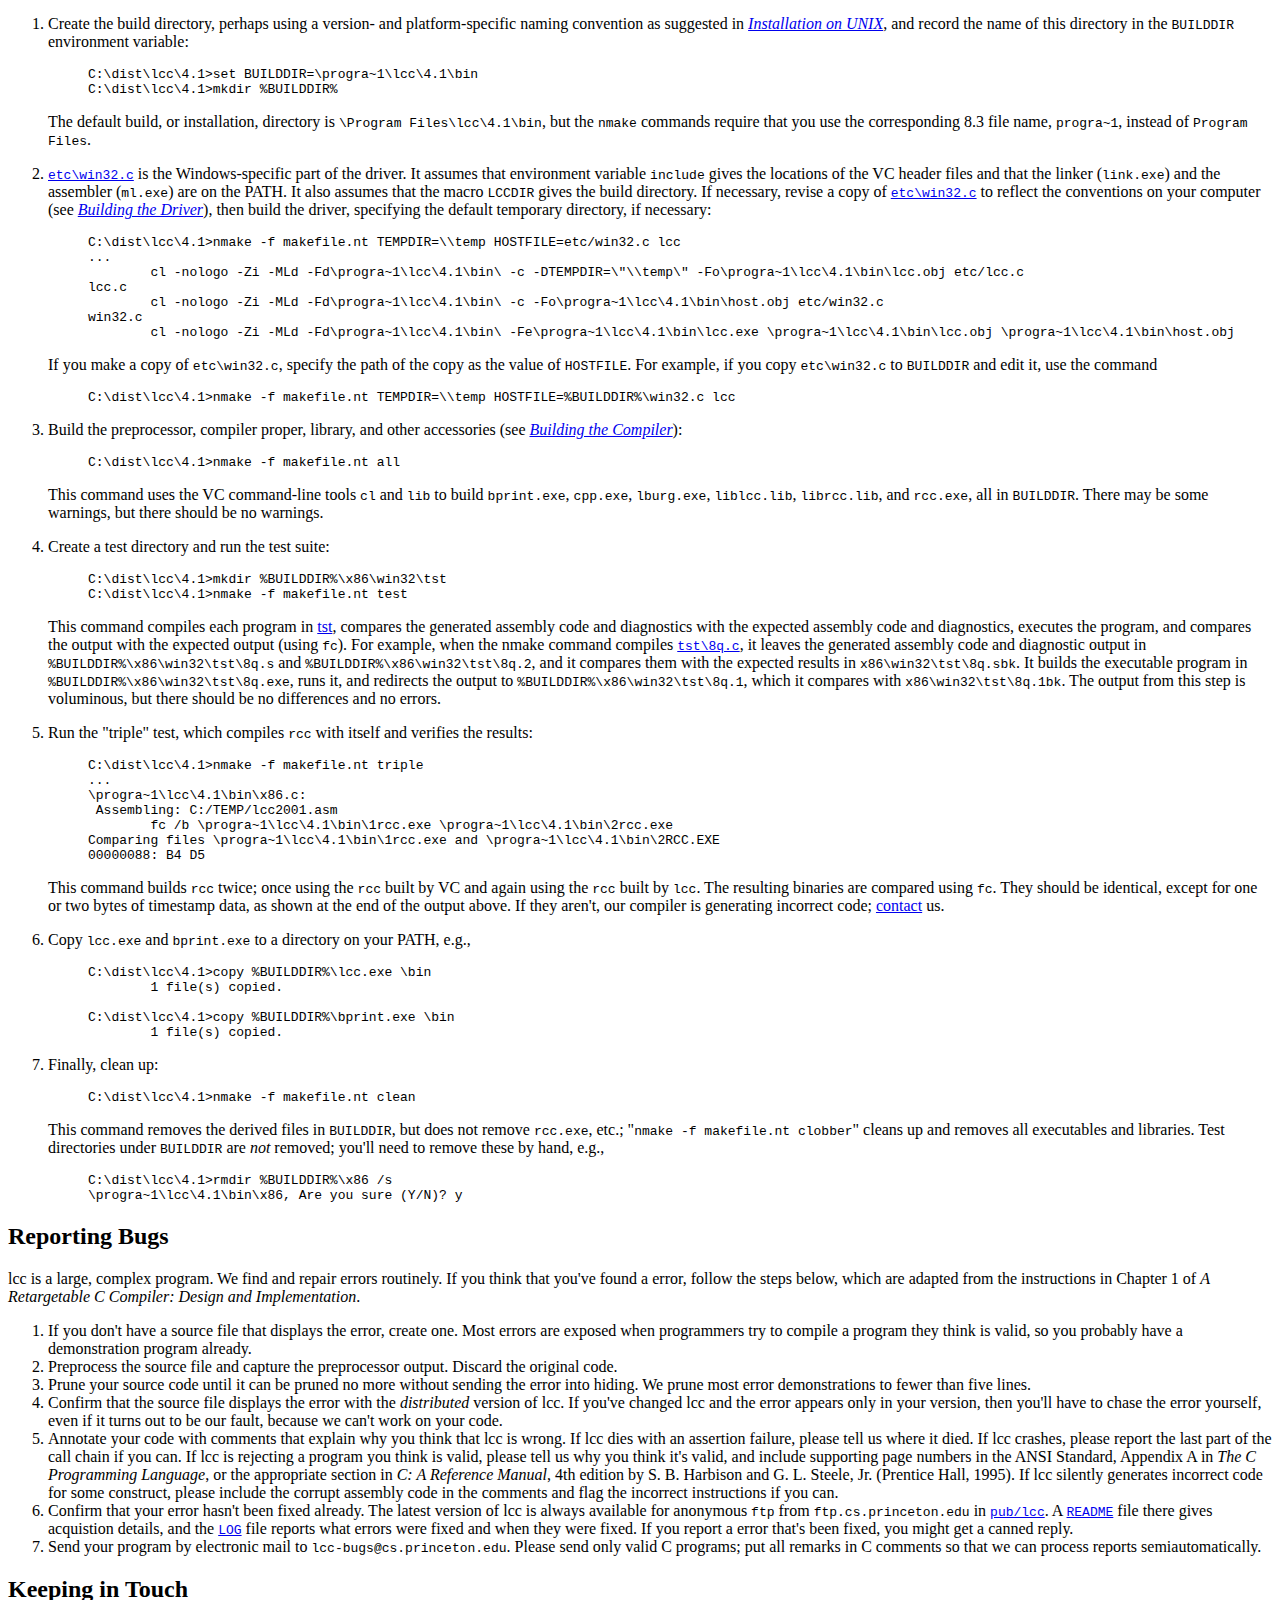
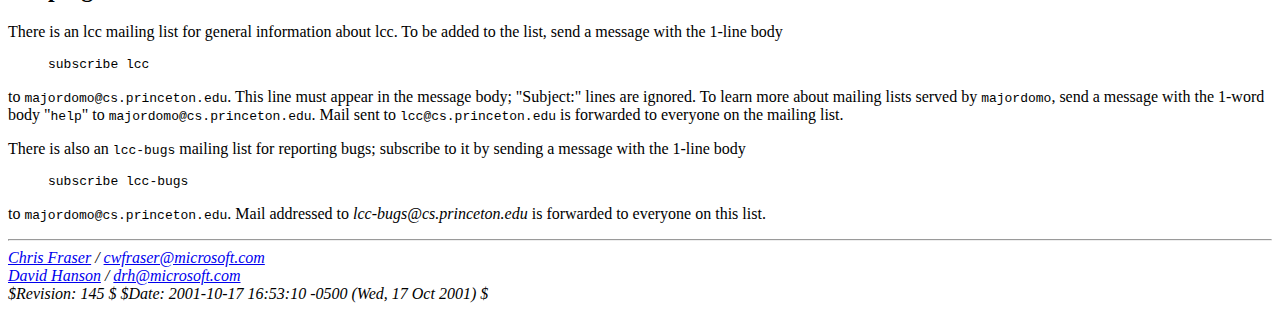
<file: Quake III/quake3-1.32b/lcc/doc/install.html>
<!DOCTYPE HTML PUBLIC "-//W3C//DTD HTML 3.2 Final//EN">
<html>

<head>
<link HREF="mailto:drh@cs.princeton.edu" REV="made" TITLE="David R. Hanson">
<title>Installing lcc</title>
</head>

<body>

<h1>Installing lcc</h1>

<p ALIGN="LEFT"><strong><a HREF="http://www.research.microsoft.com/~cwfraser/">Christopher
W. Fraser</a> and <a HREF="http://www.research.microsoft.com/~drh/">David R. Hanson</a>, <a
HREF="http://www.research.microsoft.com/">Microsoft Research</a></strong></p>

<h2>Contents</h2>

<dir>
  <li><a HREF="#intro">Introduction</a></li>
  <li><a HREF="#unix">Installation on UNIX</a></li>
  <li><a HREF="#driver">Building the Driver</a></li>
  <li><a HREF="#rcc">Building the Compiler and Accessories</a></li>
  <li><a HREF="#win32">Installation on Windows NT 4.0 and Windows 95/98</a></li>
  <li><a HREF="#bugs">Reporting Bugs</a></li>
  <li><a HREF="#mailinglist">Keeping in Touch</a></li>
</dir>

<h2><a NAME="intro">Introduction</a></h2>

<p><a HREF="http://www.cs.princeton.edu/software/lcc/">lcc</a> is the ANSI C compiler
described in our book <cite>A Retargetable C Compiler: Design and Implementation</cite>
(Addison-Wesley, 1995, ISBN 0-8053-1670-1).</p>

<p>If you're installing lcc on a UNIX system, read the remainder of this section and
continue with the next section. If you're installing lcc on a Windows NT 4.0 or Windows
95/98 system, and you intend only to <u>use</u> lcc, you can run the <a
href="ftp://ftp.cs.princeton.edu/pub/packages/lcc/lcc41.exe">InstallShield executable</a>,
which installs the binaries and the documentation. If you want to <u>modify</u> lcc or <u>rebuild</u>
it from the source files, you need the <a
href="ftp://ftp.cs.princeton.edu/packages/lcc/lcc41.zip">complete distribution</a>, and
you should read the rest of the section, the following three sections, and the <a
HREF="#win32">Windows NT/95/98</a> section.</p>

<p>Extract the distribution into its own directory. All non-absolute paths below are
relative to this directory. The distribution holds the following subdirectories.</p>

<blockquote>
  <table BORDER="0" CELLPADDING="1" CELLSPACING="1" WIDTH="80%">
    <tr>
      <td><a HREF="../src"><code>src</code></a></td>
      <td></td>
      <td>source code</td>
    </tr>
    <tr>
      <td><a HREF="../etc"><code>etc</code></a></td>
      <td></td>
      <td>driver, accessories</td>
    </tr>
    <tr>
      <td><a HREF="../lib"><code>lib</code></a></td>
      <td></td>
      <td>runtime library source code</td>
    </tr>
    <tr>
      <td><a HREF="../cpp"><code>cpp</code></a></td>
      <td></td>
      <td>preprocessor source code</td>
    </tr>
    <tr>
      <td><a HREF="../lburg"><code>lburg</code></a></td>
      <td></td>
      <td>code-generator generator source code</td>
    </tr>
    <tr>
      <td><a HREF="../doc"><code>doc</code></a></td>
      <td></td>
      <td>this document, man pages</td>
    </tr>
    <tr>
      <td><code><a HREF="../include">include</a>/*/*</code></td>
      <td></td>
      <td>include files</td>
    </tr>
    <tr>
      <td><a HREF="../tst"><code>tst</code></a></td>
      <td></td>
      <td>test suite</td>
    </tr>
    <tr>
      <td><code><a HREF="../alpha">alpha</a>/*/tst</code></td>
      <td></td>
      <td>ALPHA test outputs</td>
    </tr>
    <tr>
      <td><code><a HREF="../mips">mips</a>/*/tst</code></td>
      <td></td>
      <td>MIPS test outputs</td>
    </tr>
    <tr>
      <td><code><a HREF="../sparc">sparc</a>/*/tst</code></td>
      <td></td>
      <td>SPARC test outputs</td>
    </tr>
    <tr>
      <td><code><a HREF="../x86">x86</a>/*/tst</code></td>
      <td></td>
      <td>X86 test outputs</td>
    </tr>
  </table>
</blockquote>

<p><code>doc/install.html</code> is the HTML file for this document. <a HREF="4.html"><code>doc/4.html</code></a>
describes the internal differences between lcc 3.x and 4.1.</p>

<p>The installation makefile is designed so that lcc can be installed from a read-only
file system or directory, which is common in networked environments, so the distribution
can be unloaded on a central file server. <strong>You will need an existing ANSI/ISO C
compiler to build and install lcc.</strong></p>

<h2><a NAME="unix">Installation on UNIX</a></h2>

<p>The compilation components (the preprocessor, include files, and compiler proper, etc.)
are installed in a single <em>build directory</em>. On multi-platform systems supported by
a central file server, it's common to store the build directory in a location specific to
the platform and to the version of lcc, and to point a symbolic link to this location. For
example,</p>

<blockquote>
  <pre>% ln -s /usr/local/lib/lcc-4.1/sparc-solaris /usr/local/lib/lcc</pre>
</blockquote>

<p>points <code>/usr/local/lib/lcc</code> to a build directory for lcc version 4.1 on the
SPARC under Solaris. Links into <code>/usr/local/lib</code> are created for the programs <code>lcc</code>
and <code>bprint</code>. Thus, a new distribution can be installed by building it in its
own build directory and changing one symbolic link to point to that directory. If these
conventions or their equivalents are followed, the host-specific parts of the driver
program, <code>lcc</code>, can be used unmodified.</p>

<p>Installation on a UNIX system involves the following steps. Below, the build directory
is referred to as <code>BUILDDIR</code>. 

<ol>
  <li>Create the build directory, using a version- and platform-specific naming convention as
    suggested above, and record the name of this directory in the <code>BUILDDIR</code>
    environment variable:<blockquote>
      <pre>% setenv BUILDDIR /usr/local/lib/lcc-4.1/sparc-solaris
% mkdir -p $BUILDDIR</pre>
    </blockquote>
    <p>Here and below, commands assume the C shell. Also, you'll need a version of <code>mkdir</code>
    that supports the <code>-p</code> option, which creates intermediate directories as
    necessary.</p>
  </li>
  <li>Copy the man pages to the repository for local man pages, e.g.,<blockquote>
      <pre>% cp doc/*.1 /usr/local/man/man1</pre>
    </blockquote>
    <p>Some users copy the man pages to the build directory and create the appropriate
    symbolic links, e.g., </p>
    <blockquote>
      <pre>% cp doc/*.1 $BUILDDIR
% ln -s $BUILDDIR/*.1 /usr/local/man/man1</pre>
    </blockquote>
  </li>
  <li>Platform-specific include files are in directories named <code>include/</code><em>target</em><code>/</code><em>os</em>.
    Create the include directory in the build directory, and copy the include hierarchy for
    your platform to this directory, e.g.,<blockquote>
      <pre>% mkdir $BUILDDIR/include
% cp -p -R include/sparc/solaris/* $BUILDDIR/include</pre>
    </blockquote>
    <p>Again, some users create a symbolic link to the appropriate directory in the
    distribution instead of copying the include files. For example, at Princeton, the
    distributions are stored under <code>/proj/pkg/lcc</code>, so the included files are
    &quot;installed&quot; by creating one symbolic link: </p>
    <blockquote>
      <pre>% ln -s /proj/pkg/lcc/4.1/include/sparc/solaris $BUILDDIR/include</pre>
    </blockquote>
    <p>If you're installing lcc on Linux, you <em>must</em> also plant a symbolic link named <code>gcc</code>
    to gcc's library directory, because lcc uses gcc's C preprocessor and most of gcc's header
    files:</p>
    <blockquote>
      <pre>% ln -s /usr/lib/gcc-lib/i486-linux/2.7.2.2 $BUILDDIR/gcc</pre>
    </blockquote>
    <p>The library directory shown above may be different on your Linux machine; to determine
    the correct directory, browse <code>/usr/lib/gcc-lib</code>, or execute</p>
    <blockquote>
      <pre>% cc -v tst/8q.c</pre>
    </blockquote>
    <p>and examine the diagnostic output. Make sure that <code>$BUILDDIR/gcc/cpp</code> and <code>$BUILDDIR/gcc/include</code>
    point to, respectively, gcc's C preprocessor and header files. On Linux, lcc looks for
    include files in <code>$BUILDDIR/include</code>, <code>$BUILDDIR/gcc/include</code>, and <code>/usr/include</code>,
    in that order; see <a HREF="#driver"><em>Building the Driver</em></a> and <a
    href="../etc/linux.c"><code>etc/linux.c</code></a> for details.</p>
  </li>
  <li>The <a HREF="../makefile"><code>makefile</code></a> includes the file named by the <code>CUSTOM</code>
    macro; the default is <code>custom.mk</code>, and an empty <code>custom.mk</code> is
    included in the distribution. If desired, prepare a site-specification customization file
    and define <code>CUSTOM</code> to the path of that file when invoking make in steps 5 and
    6, e.g.,<blockquote>
      <pre>make CUSTOM=/users/drh/solaris.mk</pre>
    </blockquote>
    <p>You can, for example, use customization files to record site-specific values for macros
    instead of using environment variables, and to record targets for the steps in this list.</p>
  </li>
  <li>Build the host-specific driver, creating a custom host-specific part, if necessary. See <a
    HREF="#driver"><em>Building the Driver</em></a>.</li>
  <li>Build the preprocessor, compiler proper, library, and other accessories. See <a
    HREF="#rcc"><em>Building the Compiler</em></a>.</li>
  <li>Plant symbolic links to the build directory and to the installed programs, e.g.,<blockquote>
      <pre>% ln -s $BUILDDIR /usr/local/lib/lcc
% ln -s /usr/local/lib/{lcc,bprint} /usr/local/bin</pre>
    </blockquote>
    <p>Some users copy <code>bprint</code> and <code>lcc</code> into <code>/usr/local/bin</code>
    instead of creating symbolic links. The advantange of creating the links for <code>lcc</code>
    and <code>bprint</code> as shown is that, once established, they point indirectly to
    whatever <code>/usr/local/lib/lcc</code> points to; installing a new version of lcc, say,
    4.2, can be done by changing <code>/usr/local/lib/lcc</code> to point to the 4.2 build
    directory.</p>
  </li>
</ol>

<h2><a NAME="driver">Building the Driver</a></h2>

<p>The preprocessor, compiler, assembler, and loader are invoked by a driver program, <code>lcc</code>,
which is similar to <code>cc</code> on most systems. It's described in the man page <code>doc/lcc.1</code>.
The driver is built by combining the host-independent part, <a href="../etc/lcc.c"><code>etc/lcc.c</code></a>,
with a small host-specific part. Distributed host-specific parts are named <code>etc/</code><em>os</em><code>.c</code>,
where <em>os</em> is the name of the operating system for the host on which <code>lcc</code>
is being installed. If you're following the installations conventions described above, you
can probably use one of the host-specific parts unmodified; otherwise, pick one that is
closely related to your platform, copy it to <em>whatever</em><code>.c</code>, and edit it
as described below. You should not have to edit <code>etc/lcc.c</code>.</p>

<p>We'll use <a HREF="../etc/solaris.c"><code>etc/solaris.c</code></a> as an example in
describing how the host-specific part works. This example illustrates all the important
features. Make sure you have the environment variable <code>BUILDDIR</code> set correctly,
and build the driver with a <code>make</code> command, e.g.,</p>

<blockquote>
  <pre>% make HOSTFILE=etc/solaris.c lcc
cc -g -c -DTEMPDIR=\&quot;/tmp\&quot; -o /usr/local/lib/lcc-4.1/sparc-solaris/lcc.o etc/lcc.c
cc -g -c -o /usr/local/lib/lcc-4.1/sparc-solaris/host.o etc/solaris.c
cc -g -o /usr/local/lib/lcc-4.1/sparc-solaris/lcc /usr/local/lib/lcc-4.1/sparc-solaris/lcc.o /usr/local/lib/lcc-4.1/sparc-solaris/host.o</pre>
</blockquote>

<p>The symbolic name <code>HOSTFILE</code> specifies the path to the host-specific part,
either one in the distribution or <em>whatever</em><code>.c</code>. Some versions of make
may require the <code>-e</code> option in order to read the environment.</p>

<p>Here's <code>etc/solaris.c</code>:</p>

<blockquote>
  <pre>/* Sparcs running Solaris 2.5.1 at CS Dept., Princeton University */

#include &lt;string.h&gt;

static char rcsid[] = &quot;$ Id: solaris.c,v 1.10 1998/09/14 20:36:33 drh Exp $&quot;;

#ifndef LCCDIR
#define LCCDIR &quot;/usr/local/lib/lcc/&quot;
#endif
#ifndef SUNDIR
#define SUNDIR &quot;/opt/SUNWspro/SC4.2/lib/&quot;
#endif

char *suffixes[] = { &quot;.c&quot;, &quot;.i&quot;, &quot;.s&quot;, &quot;.o&quot;, &quot;.out&quot;, 0 };
char inputs[256] = &quot;&quot;;
char *cpp[] = { LCCDIR &quot;cpp&quot;,
	&quot;-D__STDC__=1&quot;, &quot;-Dsparc&quot;, &quot;-D__sparc__&quot;, &quot;-Dsun&quot;, &quot;-D__sun__&quot;, &quot;-Dunix&quot;,
	&quot;$1&quot;, &quot;$2&quot;, &quot;$3&quot;, 0 };
char *include[] = { &quot;-I&quot; LCCDIR &quot;include&quot;, &quot;-I/usr/local/include&quot;,
	&quot;-I/usr/include&quot;, 0 };
char *com[] = { LCCDIR &quot;rcc&quot;, &quot;-target=sparc/solaris&quot;,
	&quot;$1&quot;, &quot;$2&quot;, &quot;$3&quot;, 0 };
char *as[] = { &quot;/usr/ccs/bin/as&quot;, &quot;-Qy&quot;, &quot;-s&quot;, &quot;-o&quot;, &quot;$3&quot;, &quot;$1&quot;, &quot;$2&quot;, 0 };
char *ld[] = { &quot;/usr/ccs/bin/ld&quot;, &quot;-o&quot;, &quot;$3&quot;, &quot;$1&quot;,
	SUNDIR &quot;crti.o&quot;, SUNDIR &quot;crt1.o&quot;,
	SUNDIR &quot;values-xa.o&quot;, &quot;$2&quot;, &quot;&quot;,
	&quot;-Y&quot;, &quot;P,&quot; SUNDIR &quot;:/usr/ccs/lib:/usr/lib&quot;, &quot;-Qy&quot;,
	&quot;-L&quot; LCCDIR, &quot;-llcc&quot;, &quot;-lm&quot;, &quot;-lc&quot;, SUNDIR &quot;crtn.o&quot;, 0 };

extern char *concat(char *, char *);

int option(char *arg) {
	if (strncmp(arg, &quot;-lccdir=&quot;, 8) == 0) {
		cpp[0] = concat(&amp;arg[8], &quot;/cpp&quot;);
		include[0] = concat(&quot;-I&quot;, concat(&amp;arg[8], &quot;/include&quot;));
		ld[12] = concat(&quot;-L&quot;, &amp;arg[8]);
		com[0] = concat(&amp;arg[8], &quot;/rcc&quot;);
	} else if (strcmp(arg, &quot;-p&quot;) == 0) {
		ld[5] = SUNDIR &quot;mcrt1.o&quot;;
		ld[10] = &quot;P,&quot; SUNDIR &quot;libp:/usr/ccs/lib/libp:/usr/lib/libp:&quot;
			 SUNDIR &quot;:/usr/ccs/lib:/usr/lib&quot;;
	} else if (strcmp(arg, &quot;-b&quot;) == 0)
		;
	else if (strncmp(arg, &quot;-ld=&quot;, 4) == 0)
		ld[0] = &amp;arg[4];
	else
		return 0;
	return 1;
}</pre>
</blockquote>

<p><code>LCCDIR</code> defaults to <code>&quot;/usr/local/lib/lcc/&quot;</code> unless
it's defined by a <code>-D</code> option as part of <code>CFLAGS</code> in the make
command, e.g.,</p>

<blockquote>
  <pre>% make HOSTFILE=etc/solaris.c CFLAGS='-DLCCDIR=\&quot;/v/lib/lcc/\&quot;' lcc</pre>
</blockquote>

<p>Note the trailing slash; <code>SUNDIR</code> is provided so you can use <code>etc/solaris.c</code>
even if you have a different version of the Sun Pro compiler suite. If you're using the
gcc compiler tools instead of the Sun Pro tools, see <a HREF="../etc/gcc-solaris.c"><code>etc/gcc-solaris.c</code></a>.</p>

<p>Most of the host-specific code is platform-specific data and templates for the commands
that invoke the preprocessor, compiler, assembler, and loader. The <code>suffixes</code>
array lists the file name suffixes for C source files, preprocessed source files, assembly
language source files, object files, and executable files. <code>suffixes</code> must be
terminated with a null pointer, as shown above. The initialization of <code>suffixes</code>
in <code><a HREF="../etc/solaris.c">etc/solaris.c</a></code> are the typical ones for UNIX
systems. Each element of <code>suffixes</code> is actually a list of suffixes, separated
by semicolons; <code><a HREF="../etc/win32.c">etc/win32.c</a></code> holds an example:</p>

<blockquote>
  <pre>char *suffixes[] = { &quot;.c;.C&quot;, &quot;.i;.I&quot;, &quot;.asm;.ASM;.s;.S&quot;, &quot;.obj;.OBJ&quot;, &quot;.exe&quot;, 0 };</pre>
</blockquote>

<p>When a list is given, the first suffix is used whenever lcc needs to generate a file
name. For example, with <code><a HREF="../etc/win32.c">etc/win32.c</a></code>, lcc emits
the generated assembly code into <code>.asm</code> files.</p>

<p>The <code>inputs</code> array holds a null-terminated string of directories separated
by colons or semicolons. These are used as the default value of <code>LCCINPUTS</code>, if
the environment variable <code>LCCINPUTS</code> is not set; see the <a HREF="lcc.pdf">man
page</a>.</p>

<p>Each command template is an array of pointers to strings terminated with a null
pointer; the strings are full path names of commands, arguments, or argument placeholders,
which are described below. Commands are executed in a child process, and templates can
contain multiple commands by separating commands with newlines. The driver runs each
command in a new process.</p>

<p>The <code>cpp</code> array gives the command for running lcc's preprocessor, <code>cpp</code>.
Literal arguments specified in templates, e.g., <code>&quot;-Dsparc&quot;</code> in the <code>cpp</code>
command above, are passed to the command as given.</p>

<p>The strings <code>&quot;$1&quot;</code>, <code>&quot;$2&quot;</code>, and <code>&quot;$3&quot;</code>
in templates are placeholders for <em>lists</em> of arguments that are substituted in a
copy of the template before the command is executed. <code>$1</code> is replaced by the <em>options</em>
specified by the user; for the preprocessor, this list always contains at least <code>-D__LCC__</code>.
<code>$2</code> is replaced by the <em>input</em> files, and <code>$3</code> is replaced
by the <em>output</em> file.</p>

<p>Zero-length arguments after replacement are removed from the argument list before the
command is invoked. So, for example, if the preprocessor is invoked without an output
file, <code>&quot;$3&quot;</code> becomes <code>&quot;&quot;</code>, which is removed from
the final argument list.</p>

<p>The <code>include</code> array is a list of <code>-I</code> options that specify which
directives should be searched to satisfy include directives. These directories are
searched in the order given. The first directory should be the one to which the ANSI
header files were copied as described in <a HREF="#unix">UNIX</a> or <a HREF="#win32">Windows</a>
installation instructions. The driver adds these options to <code>cpp</code>'s arguments
when it invokes the preprocessor, except when <code>-N</code> is specified.</p>

<p><code>com</code> gives the command for invoking the compiler. This template can appear
as shown above in a custom host-specific part, but the option <code>-target=sparc/solaris</code>
should be edited to the <em>target</em><code>/</code><em>os</em> for your platform. If <code>com[1]</code>
includes the string &quot;<code>win32</code>&quot;, the driver assumes it's running on
Windows. lcc can generate code for <em>all</em> of the <em>target</em><code>/</code><em>os</em>
combinations listed in the file <code>src/bind.c</code>. The <code>-target</code> option
specifies the default combination. The driver's <code>-Wf</code> option can be used to
specify other combinations; the <a HREF="lcc.pdf">man page</a> elaborates.</p>

<p><code>as</code> gives the command for invoking the assembler. On Linux, you must be
running at least version 2.8.1 of the GNU assembler; earlier versions mis-assemble some
instructions emitted by lcc.</p>

<p><code>ld</code> gives the command for invoking the loader. For the other commands, the
list <code>$2</code> contains a single file; for <code>ld</code>, <code>$2</code> contains
all &quot;.o&quot; files and libraries, and <code>$3</code> is <code>a.out</code>, unless
the <code>-o</code> option is specified. As suggested in the code above, <code>ld</code>
must also specify the appropriate startup code and default libraries, including the lcc
library, <code>liblcc.a</code>.</p>

<p>The <code>option</code> function is described below; the minimal <code>option</code>
function just returns 0.</p>

<p>You can test <code>lcc</code> with the options <code>-v -v</code> to display the
commands that would be executed, e.g.,</p>

<blockquote>
  <pre>% $BUILDDIR/lcc -v -v foo.c baz.c mylib.a -lX11
/usr/local/lib/lcc-4.1/lcc $ Id: solaris.c,v 1.10 1998/09/14 20:36:33 drh Exp $
foo.c:
/usr/local/lib/lcc/cpp -D__STDC__=1 -Dsparc -D__sparc__ -Dsun -D__sun__ -Dunix -D__LCC__ -I/usr/local/lib/lcc/include -I/usr/local/include -I/usr/include foo.c /tmp/lcc266290.i
/usr/local/lib/lcc/rcc -target=sparc/solaris -v /tmp/lcc266290.i /tmp/lcc266291.
s
/usr/ccs/bin/as -Qy -s -o /tmp/lcc266292.o /tmp/lcc266291.s
baz.c:
/usr/local/lib/lcc/cpp -D__STDC__=1 -Dsparc -D__sparc__ -Dsun -D__sun__ -Dunix -D__LCC__ -I/usr/local/lib/lcc/include -I/usr/local/include -I/usr/include baz.c /tmp/lcc266290.i
/usr/local/lib/lcc/rcc -target=sparc/solaris -v /tmp/lcc266290.i /tmp/lcc266291.s
/usr/ccs/bin/as -Qy -s -o /tmp/lcc266293.o /tmp/lcc266291.s
/usr/ccs/bin/ld -o a.out /opt/SUNWspro/SC4.2/lib/crti.o /opt/SUNWspro/SC4.2/lib/crt1.o /opt/SUNWspro/SC4.2/lib/values-xa.o /tmp/lcc266292.o /tmp/lcc266293.o mylib.a -lX11 -Y P,/opt/SUNWspro/SC4.2/lib/:/usr/ccs/lib:/usr/lib -Qy -L/usr/local/lib/lcc/ -llcc -lm -lc /opt/SUNWspro/SC4.2/lib/crtn.o
rm /tmp/lcc266293.o /tmp/lcc266290.i /tmp/lcc266291.s /tmp/lcc266292.o</pre>
</blockquote>

<p>As the output shows, <code>lcc</code> places temporary files in <code>/tmp</code>; if
any of the environment variables <code>TMP</code>, <code>TEMP</code>, and <code>TMPDIR</code>
are set, they override this default (in the order shown) as does the <code>-tempdir=</code><em>dir</em>
option. The default can be changed by defining <code>TEMPDIR</code> in <code>CFLAGS</code>
when building the driver.</p>

<p>The <code>option</code> function is called for the options <code>-Wo</code>, <code>-g</code>,
<code>-p</code>, <code>-pg</code>, and <code>-b</code> because these compiler options
might also affect the loader's arguments. For these options, the driver calls <code>option(arg)</code>
to give the host-specific code an opportunity to edit the <code>ld</code> command, if
necessary. <code>option</code> can change <code>ld</code>, if necessary, and return 1 to
announce its acceptance of the option. If the option is unsupported, <code>option</code>
should return 0.</p>

<p>For example, in response to <code>-g</code>, the <code>option</code> function shown
above accepts the option but does nothing else, because the <code>ld</code> and <code>as</code>
commands don't need to be modified on the SPARC. <code>-g</code> will also be added to the
compiler's options by the host-independent part of the driver. The <code>-p</code> causes <code>option</code>
to change the name of the startup code and changed the list of libraries. The <code>-b</code>
option turns on <code>lcc</code>'s per-expression profiling, the code for which is in <code>liblcc.a</code>,
so <code>option</code> need no nothing.</p>

<p>On SPARCs, the driver also recognizes <code>-Bstatic</code> and <code>-Bdynamic</code>
as linker options. The driver recognizes but ignores &quot;<code>-target</code> <em>name</em>&quot;
option.</p>

<p>The option <code>-Wo</code><em>arg</em> causes the driver to pass <em>arg</em> to <code>option</code>.
Such options have no other effect; this mechanism is provided to support system-specific
options that affect the commands executed by the driver. As illustrated above,
host-specific parts should support the <code>-Wo-lccdir=</code><em>dir</em> option, which
causes lcc's compilation components to be found in <em>dir</em>, because this option is
used by the test scripts, and because the driver simulates a <code>-Wo-lccdir</code>
option with the value of the environment variable <code>LCCDIR</code>, if it's defined.
The code above rebuilds the paths to the include files, preprocessor, compiler, and
library by calling <code>concat</code>, which is defined in <code>etc/lcc.c</code>.</p>

<h2><a NAME="rcc">Building the Compiler and Accessories</a></h2>

<p>To build the rest of compilation components make sure <code>BUILDDIR</code> is set
appropriately and type &quot;<code>make all</code>&quot;. This command builds <code>librcc.a</code>
(the compiler's private library), <code>rcc</code> (the compiler proper), <code>lburg</code>
(the code-generator generator), <code>cpp</code> (the preprocessor), <code>liblcc.a</code>
(the runtime library), and <code>bprint</code> (the profile printer), all in <code>BUILDDIR</code>.
There may be warnings, but there should be no errors. If you're using an ANSI/ISO compiler
other than <code>cc</code>, specify its name with the <code>CC=</code> option, e.g.,
&quot;<code>make CC=gcc all</code>&quot;. If you're running on a DEC ALPHA, use &quot;<code>make
CC='cc -std1' all</code>&quot;; the <code>-std1</code> option is essential on the ALPHA.
If you're on a DEC 5000 running Ultrix 4.3, use &quot;<code>make CC=c89 all</code>&quot;.</p>

<p>Once <code>rcc</code> is built with the host C compiler, run the test suite to verify
that <code>rcc</code> is working correctly. If any of the steps below fail, contact us
(see <a HREF="#bugs"><em>Reporting Bugs</em></a>). The commands in the makefile run the
shell script <code>src/run.sh</code> on each C program in the test suite, <code>tst/*.c</code>.
It uses the driver, <code>$BUILDDIR/lcc</code>, so you must have the driver in the build
directory before testing <code>rcc</code>. The <em>target</em><code>/</code><em>os</em>
combination is read from the variable <code>TARGET</code>, which must be specified when
invoking <code>make</code>:</p>

<blockquote>
  <pre>% make TARGET=sparc/solaris test
mkdir -p /usr/local/lib/lcc-4.1/sparc-solaris/sparc/solaris/tst
/usr/local/lib/lcc-4.1/sparc-solaris/rcc -target=sparc/solaris /usr/local/lib/lcc-4.1/sparc-solaris/sparc/solaris/tst/8q.s:
/usr/local/lib/lcc-4.1/sparc-solaris/rcc -target=sparc/solaris /usr/local/lib/lcc-4.1/sparc-solaris/sparc/solaris/tst/array.s:
/usr/local/lib/lcc-4.1/sparc-solaris/rcc -target=sparc/solaris /usr/local/lib/lcc-4.1/sparc-solaris/sparc/solaris/tst/cf.s:
/usr/local/lib/lcc-4.1/sparc-solaris/rcc -target=sparc/solaris /usr/local/lib/lcc-4.1/sparc-solaris/sparc/solaris/tst/cq.s:
/usr/local/lib/lcc-4.1/sparc-solaris/rcc -target=sparc/solaris /usr/local/lib/lcc-4.1/sparc-solaris/sparc/solaris/tst/cvt.s:
/usr/local/lib/lcc-4.1/sparc-solaris/rcc -target=sparc/solaris /usr/local/lib/lcc-4.1/sparc-solaris/sparc/solaris/tst/fields.s:
/usr/local/lib/lcc-4.1/sparc-solaris/rcc -target=sparc/solaris /usr/local/lib/lcc-4.1/sparc-solaris/sparc/solaris/tst/front.s:
/usr/local/lib/lcc-4.1/sparc-solaris/rcc -target=sparc/solaris /usr/local/lib/lcc-4.1/sparc-solaris/sparc/solaris/tst/incr.s:
/usr/local/lib/lcc-4.1/sparc-solaris/rcc -target=sparc/solaris /usr/local/lib/lcc-4.1/sparc-solaris/sparc/solaris/tst/init.s:
/usr/local/lib/lcc-4.1/sparc-solaris/rcc -target=sparc/solaris /usr/local/lib/lcc-4.1/sparc-solaris/sparc/solaris/tst/limits.s:
/usr/local/lib/lcc-4.1/sparc-solaris/rcc -target=sparc/solaris /usr/local/lib/lcc-4.1/sparc-solaris/sparc/solaris/tst/paranoia.s:
/usr/local/lib/lcc-4.1/sparc-solaris/rcc -target=sparc/solaris /usr/local/lib/lcc-4.1/sparc-solaris/sparc/solaris/tst/sort.s:
/usr/local/lib/lcc-4.1/sparc-solaris/rcc -target=sparc/solaris /usr/local/lib/lcc-4.1/sparc-solaris/sparc/solaris/tst/spill.s:
/usr/local/lib/lcc-4.1/sparc-solaris/rcc -target=sparc/solaris /usr/local/lib/lcc-4.1/sparc-solaris/sparc/solaris/tst/stdarg.s:
/usr/local/lib/lcc-4.1/sparc-solaris/rcc -target=sparc/solaris /usr/local/lib/lcc-4.1/sparc-solaris/sparc/solaris/tst/struct.s:
/usr/local/lib/lcc-4.1/sparc-solaris/rcc -target=sparc/solaris /usr/local/lib/lcc-4.1/sparc-solaris/sparc/solaris/tst/switch.s:
/usr/local/lib/lcc-4.1/sparc-solaris/rcc -target=sparc/solaris /usr/local/lib/lcc-4.1/sparc-solaris/sparc/solaris/tst/wf1.s:
/usr/local/lib/lcc-4.1/sparc-solaris/rcc -target=sparc/solaris /usr/local/lib/lcc-4.1/sparc-solaris/sparc/solaris/tst/yacc.s:</pre>
</blockquote>

<p>Each line in the output above is of the form</p>

<blockquote>
  <p><code>$BUILDDIR/rcc -target=</code><em>target</em><code>/</code><em>os</em><code>$BUILDDIR/</code><em>target</em><code>/</code><em>os</em><code>/</code><em>X</em><code>.s:</code></p>
</blockquote>

<p>where <em>X</em> is the base name of the C program <em>X</em><code>.c</code> in the
test suite. This output identifies the compiler and the target, e.g., &quot;<code>$BUILDDIR/rcc</code>
is generating code for a <code>sparc</code> running the <code>solaris</code> operating
system.&quot;</p>

<p>For each program in the test suite, <code>src/run.sh</code> compiles the program, drops
the generated assembly language code in <code>BUILDDIR</code>/<em>target</em><code>/</code><em>os</em>,
and uses <code>diff</code> to compare the generated assembly code with the expected code
(the code expected for <code>tst/8q.c</code> on the SPARC under Solaris is in <code>sparc/solaris/tst/8q.sbk</code>,
etc.). If there are differences, the script executes the generated code with the input
given in <code>tst</code> (the input for <code>tst/8q.c</code> is in <code>tst/8q.0</code>,
etc.) and compares the output with the expected output (the expected output from <code>tst/8q.c</code>
on the SPARC under Solaris is in <code>sparc/solaris/tst/8q.1bk</code>, etc.). The script
also compares the diagnostics from the compiler with the expected diagnostics.</p>

<p>On some systems, there may be a few differences between the generated code and the
expected code. These differences occur because the expected code is generated by cross
compilation and the least significant bits of some floating-point constants differ from
those bits in constants generated on your system. On Linux, there may be differences
because of differences in the header files between our system and yours. There should be
no differences in the output from executing the test programs.</p>

<p>Next, run the &quot;triple test&quot;, which builds <code>rcc</code> using itself:</p>

<blockquote>
  <pre>% make triple
/usr/local/lib/lcc-4.1/sparc-solaris/lcc -o /usr/local/lib/lcc-4.1/sparc-solaris/1rcc -d0.6 -Wo-lccdir=/usr/local/lib/lcc-4.1/sparc-solaris -B/usr/local/lib/lcc-4.1/sparc-solaris/  -Isrc src/*.c
src/alloc.c:
...
src/x86.c:
/usr/local/lib/lcc-4.1/sparc-solaris/lcc -o /usr/local/lib/lcc-4.1/sparc-solaris/1rcc -d0.6 -Wo-lccdir=/usr/local/lib/lcc-4.1/sparc-solaris -B/usr/local/lib/lcc-4.1/sparc-solaris/  -Isrc src/*.c
src/alloc.c:
...
src/x86.c:
strip /usr/local/lib/lcc-4.1/sparc-solaris/[12]rcc
dd if=/usr/local/lib/lcc-4.1/sparc-solaris/1rcc of=/usr/local/lib/lcc-4.1/sparc-solaris/rcc1 bs=512 skip=1
769+1 records in
769+1 records out
dd if=/usr/local/lib/lcc-4.1/sparc-solaris/2rcc of=/usr/local/lib/lcc-4.1/sparc-solaris/rcc2 bs=512 skip=1
769+1 records in
769+1 records out
if cmp /usr/local/lib/lcc-4.1/sparc-solaris/rcc[12]; then \
        mv /usr/local/lib/lcc-4.1/sparc-solaris/2rcc /usr/local/lib/lcc-4.1/sparc-solaris/rcc; \
        rm -f /usr/local/lib/lcc-4.1/sparc-solaris/1rcc /usr/local/lib/lcc-4.1/sparc-solaris/rcc[12]; fi</pre>
</blockquote>

<p>This command builds <code>rcc</code> twice; once using the <code>rcc</code> built by <code>cc</code>
and again using the <code>rcc</code> built by <code>lcc</code>. The resulting binaries are
compared. They should be identical, as shown at the end of the output above. If they
aren't, our compiler is generating incorrect code; <a HREF="#bugs">contact</a> us.</p>

<p>The final version of <code>rcc</code> should also pass the test suite; that is, the
output from</p>

<blockquote>
  <pre>% make TARGET=sparc/solaris test</pre>
</blockquote>

<p>should be identical to that from the previous <code>make test</code>.</p>

<p>The command &quot;<code>make clean</code>&quot; cleans up, but does not remove <code>rcc</code>,
etc., and &quot;<code>make clobber</code>&quot; cleans up and removes <code>lcc</code>, <code>rcc</code>,
and the other accessories. Test directories under <code>BUILDDIR</code> are <em>not</em>
removed; you'll need to remove these by hand, e.g.,</p>

<blockquote>
  <pre>% rm -fr $BUILDDIR/sparc</pre>
</blockquote>

<p>The code generators for the other targets can be tested by specifying the desired <em>target</em><code>/</code><em>os</em>
and setting an environment variable that controls what <code>src/run.sh</code> does. For
example, to test the MIPS code generator, type</p>

<blockquote>
  <pre>% setenv REMOTEHOST noexecute
% make TARGET=mips/irix test</pre>
</blockquote>

<p>As above, <code>src/run.sh</code> compares the MIPS code generated with what's
expected. There should be no differences. Setting <code>REMOTEHOST</code> to <code>noexecute</code>
suppresses the assembly and execution of the generated code. If you set <code>REMOTEHOST</code>
to the name of a MIPS machine to which you can <code>rlogin</code>, <code>src/run.sh</code>
will <code>rcp</code> the generated code to that machine and execute it there, if
necessary. See <code>src/run.sh</code> for the details.</p>

<p>You can use lcc as a cross compiler. The options <code>-S</code> and <code>-Wf-target=</code><em>target/os</em>
generate assembly code for the specified target, which is any of those listed in the file <code>src/bind.c</code>.
For example, </p>

<blockquote>
  <pre>% lcc -Wf-target=mips/irix -S tst/8q.c</pre>
</blockquote>

<p>generates MIPS code for <code>tst/8q.c</code> in <code>8q.s</code>.</p>

<p>lcc can also generate code for a &quot;symbolic&quot; target. This target is used
routinely in front-end development, and its output is a printable representation of the
input program, e.g., the dags constructed by the front end are printed, and other
interface functions print their arguments. You can specify this target with the option <code>-Wf-target=symbolic</code>.
For example,</p>

<blockquote>
  <pre>% lcc -Wf-target=symbolic -S tst/8q.c</pre>
</blockquote>

<p>generates symbolic output for <code>tst/8q.c</code> in <code>8q.s</code>. Adding <code>-Wf-html</code>
causes the symbolic target to emit HTML instead of plain text. Finally, the option <code>-Wf-target=null</code>
specifies the &quot;null&quot; target for which lcc emits nothing and thus only checks the
syntax and semantics of its input files.</p>

<h2><a NAME="win32">Installation on Windows NT 4.0 or Windows 95/98</a></h2>

<p>On Windows NT 4.0 and Windows 95/98, lcc is designed to work with Microsoft's Visual
C++ 5.0 (VC) and Microsoft's Assembler, MASM 6.11d. It uses the VC header files,
libraries, and command-line tools, and it uses MASM to assemble the code it generates. If
you have MASM 6.11, make sure you <a
HREF="http://support.microsoft.com/support/kb/articles/Q138/9/83.asp">upgrade to 6.11d</a>,
because earlier 6.11 releases do not generate correct COFF object files.</p>

<p>Building the distribution components from the ground up requires Microsoft's Visual
C/C++ 5.0 compiler, Microsoft's make, <code>nmake</code>, and the standard Windows command
interpreter. <a HREF="../makefile.nt"><code>makefile.nt</code></a> is written to use only <code>nmake</code>.
As on UNIX systems, the compilation components are installed in a single <em>build
directory</em>, and the top-level programs, <code>lcc.exe</code> and <code>bprint.exe</code>,
are installed in a directory on the PATH. If the conventions used below are followed, the
Windows-specific parts of the driver program, <code>lcc.exe</code>, can be used
unmodified.</p>

<p>Building from the source distribution on a Windows system involves the following steps.
Below, the build directory is referred to as <code>BUILDDIR</code>, and the distribution
is in <code>\dist\lcc\4.1</code>. 

<ol>
  <li>Create the build directory, perhaps using a version- and platform-specific naming
    convention as suggested in <a HREF="#unix"><em>Installation on UNIX</em></a>, and record
    the name of this directory in the <code>BUILDDIR</code> environment variable:<blockquote>
      <pre>C:\dist\lcc\4.1&gt;set BUILDDIR=\progra~1\lcc\4.1\bin
C:\dist\lcc\4.1&gt;mkdir %BUILDDIR%</pre>
    </blockquote>
    <p>The default build, or installation, directory is <code>\Program Files\lcc\4.1\bin</code>,
    but the <code>nmake</code> commands require that you use the corresponding 8.3 file name, <code>progra~1</code>,
    instead of <code>Program Files</code>.</p>
  </li>
  <li><a HREF="../etc/win32.c"><code>etc\win32.c</code></a> is the Windows-specific part of
    the driver. It assumes that environment variable <code>include</code> gives the locations
    of the VC header files and that the linker (<code>link.exe</code>) and the assembler (<code>ml.exe</code>)
    are on the PATH. It also assumes that the macro <code>LCCDIR</code> gives the build
    directory. If necessary, revise a copy of <a HREF="../etc/win32.c"><code>etc\win32.c</code></a>
    to reflect the conventions on your computer (see <a HREF="#driver"><em>Building the Driver</em></a>),
    then build the driver, specifying the default temporary directory, if necessary:<blockquote>
      <pre>C:\dist\lcc\4.1&gt;nmake -f makefile.nt TEMPDIR=\\temp HOSTFILE=etc/win32.c lcc
...
        cl -nologo -Zi -MLd -Fd\progra~1\lcc\4.1\bin\ -c -DTEMPDIR=\&quot;\\temp\&quot; -Fo\progra~1\lcc\4.1\bin\lcc.obj etc/lcc.c
lcc.c
        cl -nologo -Zi -MLd -Fd\progra~1\lcc\4.1\bin\ -c -Fo\progra~1\lcc\4.1\bin\host.obj etc/win32.c
win32.c
        cl -nologo -Zi -MLd -Fd\progra~1\lcc\4.1\bin\ -Fe\progra~1\lcc\4.1\bin\lcc.exe \progra~1\lcc\4.1\bin\lcc.obj \progra~1\lcc\4.1\bin\host.obj</pre>
    </blockquote>
    <p>If you make a copy of <code>etc\win32.c</code>, specify the path of the copy as the
    value of <code>HOSTFILE</code>. For example, if you copy <code>etc\win32.c</code> to <code>BUILDDIR</code>
    and edit it, use the command</p>
    <blockquote>
      <pre>C:\dist\lcc\4.1&gt;nmake -f makefile.nt TEMPDIR=\\temp HOSTFILE=%BUILDDIR%\win32.c lcc</pre>
    </blockquote>
  </li>
  <li>Build the preprocessor, compiler proper, library, and other accessories (see <a
    HREF="#rcc"><em>Building the Compiler</em></a>):<blockquote>
      <pre>C:\dist\lcc\4.1&gt;nmake -f makefile.nt all</pre>
    </blockquote>
    <p>This command uses the VC command-line tools <code>cl</code> and <code>lib</code> to
    build <code>bprint.exe</code>, <code>cpp.exe</code>, <code>lburg.exe</code>, <code>liblcc.lib</code>,
    <code>librcc.lib</code>, and <code>rcc.exe</code>, all in <code>BUILDDIR</code>. There may
    be some warnings, but there should be no warnings.</p>
  </li>
  <li>Create a test directory and run the test suite:<blockquote>
      <pre>C:\dist\lcc\4.1&gt;mkdir %BUILDDIR%\x86\win32\tst
C:\dist\lcc\4.1&gt;nmake -f makefile.nt test</pre>
    </blockquote>
    <p>This command compiles each program in <a HREF="../tst">tst</a>, compares the generated
    assembly code and diagnostics with the expected assembly code and diagnostics, executes
    the program, and compares the output with the expected output (using <code>fc</code>). For
    example, when the nmake command compiles <a HREF="../tst/8q.c"><code>tst\8q.c</code></a>,
    it leaves the generated assembly code and diagnostic output in <code>%BUILDDIR%\x86\win32\tst\8q.s</code>
    and <code>%BUILDDIR%\x86\win32\tst\8q.2</code>, and it compares them with the expected
    results in <code>x86\win32\tst\8q.sbk</code>. It builds the executable program in <code>%BUILDDIR%\x86\win32\tst\8q.exe</code>,
    runs it, and redirects the output to <code>%BUILDDIR%\x86\win32\tst\8q.1</code>, which it
    compares with <code>x86\win32\tst\8q.1bk</code>. The output from this step is voluminous,
    but there should be no differences and no errors.</p>
  </li>
  <li>Run the &quot;triple&quot; test, which compiles <code>rcc</code> with itself and
    verifies the results:<blockquote>
      <pre>C:\dist\lcc\4.1&gt;nmake -f makefile.nt triple
...
\progra~1\lcc\4.1\bin\x86.c:
 Assembling: C:/TEMP/lcc2001.asm
        fc /b \progra~1\lcc\4.1\bin\1rcc.exe \progra~1\lcc\4.1\bin\2rcc.exe
Comparing files \progra~1\lcc\4.1\bin\1rcc.exe and \progra~1\lcc\4.1\bin\2RCC.EXE
00000088: B4 D5</pre>
    </blockquote>
    <p>This command builds <code>rcc</code> twice; once using the <code>rcc</code> built by VC
    and again using the <code>rcc</code> built by <code>lcc</code>. The resulting binaries are
    compared using <code>fc</code>. They should be identical, except for one or two bytes of
    timestamp data, as shown at the end of the output above. If they aren't, our compiler is
    generating incorrect code; <a HREF="#bugs">contact</a> us.</p>
  </li>
  <li>Copy <code>lcc.exe</code> and <code>bprint.exe</code> to a directory on your PATH, e.g.,<blockquote>
      <pre>C:\dist\lcc\4.1&gt;copy %BUILDDIR%\lcc.exe \bin
        1 file(s) copied.

C:\dist\lcc\4.1&gt;copy %BUILDDIR%\bprint.exe \bin
        1 file(s) copied.</pre>
    </blockquote>
  </li>
  <li>Finally, clean up:<blockquote>
      <pre>C:\dist\lcc\4.1&gt;nmake -f makefile.nt clean</pre>
    </blockquote>
    <p>This command removes the derived files in <code>BUILDDIR</code>, but does not remove <code>rcc.exe</code>,
    etc.; &quot;<code>nmake -f makefile.nt clobber</code>&quot; cleans up and removes all
    executables and libraries. Test directories under <code>BUILDDIR</code> are <em>not</em>
    removed; you'll need to remove these by hand, e.g.,</p>
    <blockquote>
      <pre>C:\dist\lcc\4.1&gt;rmdir %BUILDDIR%\x86 /s
\progra~1\lcc\4.1\bin\x86, Are you sure (Y/N)? y</pre>
    </blockquote>
  </li>
</ol>

<h2><a NAME="bugs">Reporting Bugs</a></h2>

<p>lcc is a large, complex program. We find and repair errors routinely. If you think that
you've found a error, follow the steps below, which are adapted from the instructions in
Chapter 1 of <cite>A Retargetable C Compiler: Design and Implementation</cite>. 

<ol>
  <li>If you don't have a source file that displays the error, create one. Most errors are
    exposed when programmers try to compile a program they think is valid, so you probably
    have a demonstration program already.</li>
  <li>Preprocess the source file and capture the preprocessor output. Discard the original
    code.</li>
  <li>Prune your source code until it can be pruned no more without sending the error into
    hiding. We prune most error demonstrations to fewer than five lines.</li>
  <li>Confirm that the source file displays the error with the <em>distributed</em> version of
    lcc. If you've changed lcc and the error appears only in your version, then you'll have to
    chase the error yourself, even if it turns out to be our fault, because we can't work on
    your code.</li>
  <li>Annotate your code with comments that explain why you think that lcc is wrong. If lcc
    dies with an assertion failure, please tell us where it died. If lcc crashes, please
    report the last part of the call chain if you can. If lcc is rejecting a program you think
    is valid, please tell us why you think it's valid, and include supporting page numbers in
    the ANSI Standard, Appendix A in <cite>The C Programming Language</cite>, or the
    appropriate section in <cite>C: A Reference Manual</cite>, 4th edition by S. B. Harbison
    and G. L. Steele, Jr. (Prentice Hall, 1995). If lcc silently generates incorrect code for
    some construct, please include the corrupt assembly code in the comments and flag the
    incorrect instructions if you can.</li>
  <li>Confirm that your error hasn't been fixed already. The latest version of lcc is always
    available for anonymous <code>ftp</code> from <code>ftp.cs.princeton.edu</code> in <a
    HREF="ftp://ftp.cs.princeton.edu/pub/lcc"><code>pub/lcc</code></a>. A <a
    HREF="ftp://ftp.cs.princeton.edu/pub/lcc/README"><code>README</code></a> file there gives
    acquistion details, and the <a HREF="../LOG"><code>LOG</code></a> file reports what errors
    were fixed and when they were fixed. If you report a error that's been fixed, you might
    get a canned reply.</li>
  <li>Send your program by electronic mail to <code>lcc-bugs@cs.princeton.edu</code>. Please
    send only valid C programs; put all remarks in C comments so that we can process reports
    semiautomatically.</li>
</ol>

<h2><a NAME="mailinglist">Keeping in Touch</a></h2>

<p>There is an lcc mailing list for general information about lcc. To be added to the
list, send a message with the 1-line body</p>

<blockquote>
  <pre>subscribe lcc</pre>
</blockquote>

<p>to <code>majordomo@cs.princeton.edu</code>. This line must appear in the message body;
&quot;Subject:&quot; lines are ignored. To learn more about mailing lists served by <code>majordomo</code>,
send a message with the 1-word body &quot;<code>help</code>&quot; to <code>majordomo@cs.princeton.edu</code>.
Mail sent to <code>lcc@cs.princeton.edu</code> is forwarded to everyone on the mailing
list.</p>

<p>There is also an <code>lcc-bugs</code> mailing list for reporting bugs; subscribe to it
by sending a message with the 1-line body </p>

<blockquote>
  <pre>subscribe lcc-bugs</pre>
</blockquote>

<p>to <code>majordomo@cs.princeton.edu</code>. Mail addressed to <var>lcc-bugs@cs.princeton.edu</var>
is forwarded to everyone on this list.</p>

<hr>

<address>
  <a HREF="http://www.research.microsoft.com/~cwfraser/">Chris Fraser</a> / <a
  HREF="mailto:cwfraser@microsoft.com">cwfraser@microsoft.com</a><br>
  <a HREF="http://www.research.microsoft.com/~drh/">David Hanson</a> / <a
  HREF="mailto:drh@microsoft.com">drh@microsoft.com</a><br>
  $Revision: 145 $ $Date: 2001-10-17 16:53:10 -0500 (Wed, 17 Oct 2001) $ 
</address>
</body>
</html>
</file>
<file: ttpod/ttpod/css/index.css>
@charset "gb2312";
/* Index CSS */
body {
    font-family:"Helvetica Neue", "Helvetica", "Arial", "Microsoft Yahei UI", "Microsoft YaHei", "SimHei", "΢���ź�", "simsun", "sans-serif";
    background:#EEEEEE;
}

/* a easy transition */
a {
    text-decoration:none;
  	-webkit-transition:all 0.3s ease-in;  
    -moz-transition:all 0.3s ease-in;  
    -o-transition:all 0.3s ease-in;
  	transition:all 0.3s ease-in;
  	outline: none;
}
  	
a:hover, a:focus {
  	text-decoration: none; color:#999;
}

/* Main Title */
.jumbotron h1 {
    font-size: 80px;
    letter-spacing: -2px;
    line-height: 1;
    text-shadow: 4px 3px 0px #B24926, 9px 8px 0px rgba(0, 0, 0, 0.15);
    margin: 0 0 15px;
}

/* Navigator Custom */
.nav-trans {
     background-color:#FFF;
     border-color:#FFF;
     box-shadow: 0 1px 10px rgba(0,0,0,0.5);
}
.nav-block{ position:relative;}
header.subhead {
    margin-bottom: 0px;
}
#nav-brand {
    font-size:20px;
    font-family:"Microsoft Yahei";
    font-weight:bold;
    color:#000;
}
#nav-separater {
    display: block;
    padding: 10px 1px;
}
@media (min-width: 1200px) {
    .navbar-nav {
        width:60%;
        float:right;
    }
    .navbar-brand {
        float:left;
        display:none!important;
        cursor:pointer;
    }
    .navbar-logo {
        display:block;
        -webkit-background-clip: border-box;
        -webkit-background-origin: padding-box;
        -webkit-background-size: auto;
        background-attachment: scroll;
        background-clip: border-box;
        background-image: url('/img/logo.png');
        background-origin: padding-box;
        background-size: auto 44px;
        background-repeat:no-repeat;
        float:left;
        width:200px;
        height:44px;
    }
}
@media (max-width: 1200px) {
    .nav-logo {
        display:none;
    }
}

/* Flexiable Navigator Animation */
/* Navigator */
.animated {
	-webkit-animation-duration:.5s;
	-moz-animation-duration:.5s;
	-o-animation-duration:.5s;
	animation-duration:.5s;
	-webkit-animation-fill-mode:both;
	-moz-animation-fill-mode:both;
	-o-animation-fill-mode:both;
	animation-fill-mode:both
}
@-webkit-keyframes slideDown {
	0% {
	    -webkit-transform:translateY(-4em)
    }
    100% {
	    -webkit-transform:translateY(0)
    }
}
@-moz-keyframes slideDown {
	0% {
	    -moz-transform:translateY(-4em)
    }
    100% {
	    -moz-transform:translateY(0)
    }
}
@-o-keyframes slideDown {
	0% {
	    -o-transform:translateY(-4em)
    }
    100% {
	    -o-transform:translateY(0)
    }
}
@keyframes slideDown {
	0% {
	    transform:translateY(-4em)
    }
    100% {
	    transform:translateY(0)
    }
}
.animated.slideDown {
	-webkit-animation-name:slideDown;
	-moz-animation-name:slideDown;
	-o-animation-name:slideDown;
	animation-name:slideDown
}
@-webkit-keyframes slideUp {
	0% {
	    -webkit-transform:translateY(0)
    }
    100% {
	    -webkit-transform:translateY(-4em)
    }
}
@-moz-keyframes slideUp {
	0% {
	    -moz-transform:translateY(0)
    }
    100% {
	    -moz-transform:translateY(-4em)
    }
}
@-o-keyframes slideUp {
	0% {
	-o-transform:translateY(0)
    }
    100% {
	    -o-transform:translateY(-4em)
    }
}
@keyframes slideUp {
	0% {
	    transform:translateY(0)
    }
    100% {
	    transform:translateY(-4em)
    }
}
.animated.slideUp {
	-webkit-animation-name:slideUp;
	-moz-animation-name:slideUp;
	-o-animation-name:slideUp;
	animation-name:slideUp
}
@-webkit-keyframes swingInX {
	0% {
	    -webkit-transform:perspective(400px) rotateX(-90deg)
    }
    100% {
	    -webkit-transform:perspective(400px) rotateX(0deg)
    }
}
@-moz-keyframes swingInX {
	0% {
	    -moz-transform:perspective(400px) rotateX(-90deg)
    }
    100% {
	    -moz-transform:perspective(400px) rotateX(0deg)
    }
}
@-o-keyframes swingInX {
	0% {
	    -o-transform:perspective(400px) rotateX(-90deg)
    }
    100% {
	    -o-transform:perspective(400px) rotateX(0deg)
    }
}
@keyframes swingInX {
	0% {
	    transform:perspective(400px) rotateX(-90deg)
    }
    100% {
	    transform:perspective(400px) rotateX(0deg)
    }
}

/* Footer */
.btt {
	display:none;
	position:fixed;
	text-align:right;
	left:0;
	bottom:0;
	font-size:.9em;
	-webkit-transform:translateY(4em);
	-ms-transform:translateY(4em);
	transform:translateY(4em);
}
@media screen and (min-width:50em) {
	.btt {
	    display:block
    }
}
@media screen and (min-width:65em) {
	.btt {
	    left:.5em
    }
}
.slide {
	-webkit-transition:all .5s linear;
	-moz-transition:all .5s linear;
	-o-transition:all .5s linear;
	transition:all .5s linear
}
.slide--reset {
	-webkit-transform:translateY(0);
	-ms-transform:translateY(0);
	transform:translateY(0)
}
.slide--up {
	-webkit-transform:translateY(-4em);
	-ms-transform:translateY(-4em);
	transform:translateY(-4em)
}
.slide--down {
	-webkit-transform:translateY(4em);
	-ms-transform:translateY(4em);
	transform:translateY(4em)
}
.headroom-title {
	font-size:2.5em
}
@media(min-width:30em) {
	.headroom-title {
	    font-size:3.5em
    }
}
@media screen and (min-width:40em) {
	.headroom-title {
	    font-size:4.5em
    }
}
.icon:before {
	font-size:.9em;
	display:inline-block;
	height:1em;
	width:1em;
	line-height:1
}
.icon--up:before {
	content:"\25B2"
}
.btn--plain,.btn--plain:hover,.btn--plain:active,.btn--plain:focus,.btn--plain:visited {
	background:rgba(78,89,78,0.9);
	color:#AAA;
	border:0;
	box-shadow:none
}
.btn--plain:hover {
	color:#FFF;
}
.btn--full {
	display:block
}
.btn--med {
	line-height:1.25;
	font-size:1.125em
}
.btn--large {
	line-height:1.25;
	font-size:1.25em;
	font-weight:normal
}

/* Left Navigator */
.nav-list>.active>a,.nav-list>.active>a:hover {
    color:#fff;text-shadow:0 -1px 0 rgba(0,0,0,0.2);background-color:#08c
}

i.fa {
    float:right
}

.left-nav-container {
    margin-left:20px;
    margin-right:20px;
}

/* Content */
div.span3 {
    float:left;
}
div.bs-content  {
    float:left;
    margin-left:30px;
}
#sp-content {
}
@media (max-width:1000px) {
    .bs-docs-sidebar {
        display:none;
    }
    #sp-content {
        float:left;
        width:600px;
    }
}
@media (max-width:480px) {
    .bs-docs-sidebar {
        display:none;
    }
    #sp-content {
        float:none;
        width:280px;
    }
}
.bs-content {
    margin-top:20px;
}

/* footer */
.sp_footer 
{
    margin-top:30px;
    color:rgba(129,131,127,0.9);
    font-size:12px;
}

/* Widget UI */
.widget-box {
	background: none 0 0 repeat scroll #f9f9f9;
	clear: both;
	margin-top: 10px;
	margin-bottom: 10px;
	position: relative;
}
.widget-box.widget-calendar, .widget-box.widget-chat {
	overflow:hidden !important;
}
.accordion .widget-box {
	margin-top: -2px;
	margin-bottom: 0;
	border-radius: 0;
}
.widget-box.widget-plain {
	background: transparent;
	border: none;
	margin-top: 0;
	margin-bottom: 0;
}
.widget-title {
    background: linear-gradient(45deg, #B24926 0%,#FAA523 100%);
}
.widget-title, .modal-header, .table th, div.dataTables_wrapper .ui-widget-header {
	height: 40px;
	border-radius: 6px 6px 0 0;
}
.widget-title .nav-tabs {
	border-bottom: 0 none;
}
.widget-title .nav-tabs li a {
	border-bottom: medium none !important;
	border-radius: 0 0 0 0;
	border-top: medium none;
	color: #ffffff;
	margin: 0;
	outline: medium none;
	padding: 10px 20px;
	font-weight: bold;
	font-size: 1.2em;
	background-color: #4BAAD3;
}
.widget-title .nav-tabs li:first-child a {
	border-left: medium none !important;
}
.widget-title .nav-tabs li a:hover {
	background-color: #47BD9D !important;
	border-color: #D6D6D6;
	border-width: 0 1px;
	color: #c9eaf9;
}
.widget-title .nav-tabs li.active a {
	background-color: #47BD9D !important;
	color: #ffffff;
	font-weight: normal;
	font-style: normal;
}
.widget-title span.icon {
	padding: 14px;
	float: left; border-right:1px solid #dadada;
	color: #ffffff;
	line-height: 0;
}
.widget-title h5 {
	color: #ffffff;
	float: left;
	font-size: 1.3em;
	padding: 14px;
	line-height: 12px;
	margin: 0;
	font-weight: normal;
	font-style: normal;
}
.widget-title .more {
	float: right;
	padding-top: 10px;
	margin-right: 20px;
}
.widget-title .more a {
	color: #ffffff;
}
.widget-title .buttons {
	float: right;
	margin: 8px 10px 0 0;
}
.widget-title .label {
	padding: 3px 5px 2px;
	float: right;
	margin: 9px 11px 0 0;
	box-shadow: 0 1px 2px rgba(0,0,0,0.3) inset, 0 1px 0 #ffffff;
}
.widget-calendar .widget-title .label {
	margin-right: 190px;
}
.widget-content {
	padding:5px 5px;
	margin-bottom: 20px;
	border-bottom: 1px solid #cdcdcd;
}
.widget-box.widget-plain .widget-content {
	padding: 12px 0 0;
}
.widget-box.collapsible .collapse.in .widget-content {
	border-bottom: 1px solid #CDCDCD;
}
.new-update {
	border-top: 1px solid #DDDDDD;
	padding: 4px 12px;
}
.new-update:first-child {
	border-top: medium none;
}
.new-update span {
	display:block;
}
.new-update i {
	margin-top: 3px;
	margin-right: 13px;
	float: left;
}
.new-update .update-date {
	color: #999;
	text-align: center;
	width: 60px;
	float: right;
}
.new-update .update-date .update-day {
	display: inline-block;
}
.update-done, .update-alert, .update-notice {
	display: block;
	float: left;
	max-width: 76%;
}
</file>
<file: ttpod/ttpod/css/main.css>
.exlist {
    padding: 10px 10px 10px 10px;
}

.exlist-body {
    text-align: center;
    padding: 20px 10px 10px 10px;
}

.dialog-song {
    font-family: Arial;
}

.dialog-logo {
    position: relative;
    margin-top: -15px;
    float: right;
    padding-top: 6px;
}

.dialog-logo a {
    display: block;
    text-indent: -999px;
    overflow: hidden;
    width: 148px;
    height: 55px;
    background: url("../images/logo.png") no-repeat;
    background-color: #999;
}

.dialog-info {
    border-bottom: 1px solid #d7e9f5;
    padding: 10px 0 15px;
}

.dialog-song {
    font-size: 22px;
    vertical-align: middle;
    font-weight: bold;
}

.dialog-author {
    font-size: 14px;
    vertical-align: middle;
}

.dialog-c9 {
    color: #999;
    font-weight: normal;
}

.dialog-ps {
    padding-top: 6px;
    width: 50px;
    float: left;
    color: #999;
    font-size: 14px;
    font-family: Arial;
    line-height: 20px;
    font-style: normal;
    font-variant: normal;
    font-weight: normal;
}

.dialog-download {
    padding-top: 10px;
}

.dialog-download .rate .li {
    padding: 10px 10px 10px 0;
    clear: both;
    line-height: 10px;
}

.dialog-download .rate .li > label {
    display: block;
    margin: 0 0 0 0;
}

.dialog-download .rate .ul {
    overflow: hidden;
    zoom: 1;
    margin-right: 15px;
    color: #333;
}

.dialog-download .rate-title {
    display: inline-block;
    width: 90px;
}

.dialog-download .low-rate .rate-title {
    font-weight: normal;
}

.dialog-download .high-rate .rate-title {
    font-weight: bold;
}

.dialog-download .low-rate, .dialog-download .high-rate {
    cursor: default;
    position: relative;
}

.clearfix {
    zoom: 1;
}
</file>
<file: ttpod/ttpod/css/docs.css>
/* Body and structure
-------------------------------------------------- */

body {
}

/* Code in headings */
h3 code {
    font-size: 14px;
    font-weight: normal;
}

/* Sections
-------------------------------------------------- */

/* padding for in-page bookmarks and fixed navbar */
.page-header {
    border-bottom: 1px solid #EEEEEE;
    margin: 20px 0;
    padding-bottom: 9px;
}
.page-header > h1{
    color: #5A5A5A;
}
section {
    padding-top: 20px;
}
section > .page-header,
section > .lead {
    color: #5a5a5a;
}
section > ul li {
    margin-bottom: 5px;
}

/* Separators (hr) */
.bs-docs-separator {
    margin: 40px 0 39px;
}

/* Faded out hr */
hr.soften {
    height: 1px;
    margin: 70px 0;
    background-image: -webkit-linear-gradient(left, rgba(0,0,0,0), rgba(0,0,0,.1), rgba(0,0,0,0));
    background-image:    -moz-linear-gradient(left, rgba(0,0,0,0), rgba(0,0,0,.1), rgba(0,0,0,0));
    background-image:     -ms-linear-gradient(left, rgba(0,0,0,0), rgba(0,0,0,.1), rgba(0,0,0,0));
    background-image:      -o-linear-gradient(left, rgba(0,0,0,0), rgba(0,0,0,.1), rgba(0,0,0,0));
    border: 0;
}



/* Jumbotrons
-------------------------------------------------- */

/* Base class
------------------------- */
.jumbotron {
    position: relative;
    padding: 40px 0;
    color: #fff;
    text-align: center;
    text-shadow: 0 1px 3px rgba(0,0,0,.4), 0 0 30px rgba(0,0,0,.075);
    background: #B24926; /* Old browsers */
    background: -moz-linear-gradient(45deg,  #B24926 0%, #FAA523 100%); /* FF3.6+ */
    background: -webkit-gradient(linear, left bottom, right top, color-stop(0%,#B24926), color-stop(100%,#FAA523)); /* Chrome,Safari4+ */
    background: -webkit-linear-gradient(45deg,  #B24926 0%,#FAA523 100%); /* Chrome10+,Safari5.1+ */
    background: -o-linear-gradient(45deg,  #B24926 0%,#FAA523 100%); /* Opera 11.10+ */
    background: -ms-linear-gradient(45deg,  #B24926 0%,#FAA523 100%); /* IE10+ */
    background: linear-gradient(45deg,  #B24926 0%,#FAA523 100%); /* W3C */
    filter: progid:DXImageTransform.Microsoft.gradient( startColorstr='#B24926', endColorstr='#FAA523',GradientType=1 ); /* IE6-9 fallback on horizontal gradient */
    -webkit-box-shadow: inset 0 3px 7px rgba(0,0,0,.2), inset 0 -3px 7px rgba(0,0,0,.2);
    -moz-box-shadow: inset 0 3px 7px rgba(0,0,0,.2), inset 0 -3px 7px rgba(0,0,0,.2);
    box-shadow: inset 0 3px 7px rgba(0,0,0,.2), inset 0 -3px 7px rgba(0,0,0,.2);
}
.jumbotron h1 {
    font-size: 80px;
    font-weight: bold;
    letter-spacing: -1px;
    line-height: 1;
}
.jumbotron p {
    font-size: 24px;
    font-weight: 300;
    line-height: 1.25;
    margin-bottom: 30px;
}

/* Link styles (used on .masthead-links as well) */
.jumbotron a {
    color: #fff;
    color: rgba(255,255,255,.5);
    -webkit-transition: all .2s ease-in-out;
    -moz-transition: all .2s ease-in-out;
    transition: all .2s ease-in-out;
}
.jumbotron a:hover {
    color: #fff;
    text-shadow: 0 0 10px rgba(255,255,255,.25);
}

/* Download button */
.masthead .btn {
    padding: 19px 24px;
    font-size: 24px;
    font-weight: 200;
    color: #fff; /* redeclare to override the `.jumbotron a` */
    border: 0;
    -webkit-border-radius: 6px;
    -moz-border-radius: 6px;
    border-radius: 6px;
    -webkit-box-shadow: inset 0 1px 0 rgba(255,255,255,.1), 0 1px 5px rgba(0,0,0,.25);
    -moz-box-shadow: inset 0 1px 0 rgba(255,255,255,.1), 0 1px 5px rgba(0,0,0,.25);
    box-shadow: inset 0 1px 0 rgba(255,255,255,.1), 0 1px 5px rgba(0,0,0,.25);
    -webkit-transition: none;
    -moz-transition: none;
    transition: none;
}
.masthead .btn:hover {
    -webkit-box-shadow: inset 0 1px 0 rgba(255,255,255,.1), 0 1px 5px rgba(0,0,0,.25);
    -moz-box-shadow: inset 0 1px 0 rgba(255,255,255,.1), 0 1px 5px rgba(0,0,0,.25);
    box-shadow: inset 0 1px 0 rgba(255,255,255,.1), 0 1px 5px rgba(0,0,0,.25);
}
.masthead .btn:active {
    -webkit-box-shadow: inset 0 2px 4px rgba(0,0,0,.1), 0 1px 0 rgba(255,255,255,.1);
    -moz-box-shadow: inset 0 2px 4px rgba(0,0,0,.1), 0 1px 0 rgba(255,255,255,.1);
    box-shadow: inset 0 2px 4px rgba(0,0,0,.1), 0 1px 0 rgba(255,255,255,.1);
}


/* Pattern overlay
------------------------- */
.jumbotron .container {
    position: relative;
    z-index: 2;
}
.jumbotron:after {
    content: '';
    display: block;
    position: absolute;
    top: 0;
    right: 0;
    bottom: 0;
    left: 0;
    background: url(../img/bs-docs-masthead-pattern.png) repeat center center;
    opacity: .4;
}
@media
only screen and (-webkit-min-device-pixel-ratio: 2),
only screen and (   min--moz-device-pixel-ratio: 2),
only screen and (     -o-min-device-pixel-ratio: 2/1) {

    .jumbotron:after {
        background-size: 150px 150px;
    }

}

/* Masthead (docs home)
------------------------- */
.masthead {
    padding: 70px 0 80px;
    margin-bottom: 0;
    color: #fff;
}
.masthead h1 {
    font-size: 120px;
    line-height: 1;
    letter-spacing: -2px;
}
.masthead p {
    font-size: 40px;
    font-weight: 200;
    line-height: 1.25;
}

/* Textual links in masthead */
.masthead-links {
    margin: 0;
    list-style: none;
}
.masthead-links li {
    display: inline;
    padding: 0 10px;
    color: rgba(255,255,255,.25);
}

/* Social proof buttons from GitHub & Twitter */
.bs-docs-social {
    padding: 15px 0;
    text-align: center;
    background-color: #f5f5f5;
    border-top: 1px solid #fff;
    border-bottom: 1px solid #ddd;
}

/* Quick links on Home */
.bs-docs-social-buttons {
    margin-left: 0;
    margin-bottom: 0;
    padding-left: 0;
    list-style: none;
}
.bs-docs-social-buttons li {
    display: inline-block;
    padding: 5px 8px;
    line-height: 1;
    *display: inline;
    *zoom: 1;
}

/* Subhead (other pages)
------------------------- */
.subhead {
    padding-top: 80px;
    text-align: left;
    border-bottom: 1px solid #ddd;
}
.subhead h1 {
    font-size: 60px;
}
.subhead p {
    margin-bottom: 20px;
}
.subhead .navbar {
    display: none;
}



/* Marketing section of Overview
-------------------------------------------------- */

.marketing {
    text-align: center;
    color: #5a5a5a;
}
.marketing h1 {
    margin: 60px 0 10px;
    font-size: 60px;
    font-weight: 200;
    line-height: 1;
    letter-spacing: -1px;
}
.marketing h2 {
    font-weight: 200;
    margin-bottom: 5px;
}
.marketing p {
    font-size: 16px;
    line-height: 1.5;
}
.marketing .marketing-byline {
    margin-bottom: 40px;
    font-size: 20px;
    font-weight: 300;
    line-height: 1.25;
    color: #999;
}
.marketing-img {
    display: block;
    margin: 0 auto 30px;
    max-height: 145px;
}



/* Footer
-------------------------------------------------- */

.footer {
    text-align: center;
    padding: 30px 0;
    margin-top: 70px;
    border-top: 1px solid #e5e5e5;
    background-color: #f5f5f5;
}
.footer p {
    margin-bottom: 0;
    color: #777;
}
.footer-links {
    margin: 10px 0;
}
.footer-links li {
    display: inline;
    padding: 0 2px;
}
.footer-links li:first-child {
    padding-left: 0;
}

/* Bootstrap code examples
-------------------------------------------------- */

/* Base class */
.bs-docs-example {
    position: relative;
    margin: 15px 0;
    padding: 39px 19px 14px;
    *padding-top: 19px;
    background-color: #fff;
    border: 1px solid #ddd;
    -webkit-border-radius: 4px;
    -moz-border-radius: 4px;
    border-radius: 4px;
}

/* Echo out a label for the example */
.bs-docs-example:after {
    content: "Example";
    position: absolute;
    top: -1px;
    left: -1px;
    padding: 3px 7px;
    font-size: 12px;
    font-weight: bold;
    background-color: #f5f5f5;
    border: 1px solid #ddd;
    color: #9da0a4;
    -webkit-border-radius: 4px 0 4px 0;
    -moz-border-radius: 4px 0 4px 0;
    border-radius: 4px 0 4px 0;
}

/* Remove spacing between an example and it's code */
.bs-docs-example + .prettyprint {
    margin-top: -20px;
    padding-top: 15px;
}

/* Tweak examples
------------------------- */
.bs-docs-example > p:last-child {
    margin-bottom: 0;
}
.bs-docs-example .table,
.bs-docs-example .progress,
.bs-docs-example .well,
.bs-docs-example .alert,
.bs-docs-example .hero-unit,
.bs-docs-example .pagination,
.bs-docs-example .navbar,
.bs-docs-example > .nav,
.bs-docs-example blockquote {
    margin-bottom: 5px;
}
.bs-docs-example .pagination {
    margin-top: 0;
}
.bs-navbar-top-example,
.bs-navbar-bottom-example {
    z-index: 1;
    padding: 0;
    height: 90px;
    overflow: hidden; /* cut the drop shadows off */
}
.bs-navbar-top-example .navbar-fixed-top,
.bs-navbar-bottom-example .navbar-fixed-bottom {
    margin-left: 0;
    margin-right: 0;
}
.bs-navbar-top-example {
    -webkit-border-radius: 0 0 4px 4px;
    -moz-border-radius: 0 0 4px 4px;
    border-radius: 0 0 4px 4px;
}
.bs-navbar-top-example:after {
    top: auto;
    bottom: -1px;
    -webkit-border-radius: 0 4px 0 4px;
    -moz-border-radius: 0 4px 0 4px;
    border-radius: 0 4px 0 4px;
}
.bs-navbar-bottom-example {
    -webkit-border-radius: 4px 4px 0 0;
    -moz-border-radius: 4px 4px 0 0;
    border-radius: 4px 4px 0 0;
}
.bs-navbar-bottom-example .navbar {
    margin-bottom: 0;
}
form.bs-docs-example {
    padding-bottom: 19px;
}

/* Images */
.bs-docs-example-images img {
    margin: 10px;
    display: inline-block;
}

/* Tooltips */
.bs-docs-tooltip-examples {
    text-align: center;
    margin: 0 0 10px;
    list-style: none;
}
.bs-docs-tooltip-examples li {
    display: inline;
    padding: 0 10px;
}

/* Popovers */
.bs-docs-example-popover {
    padding-bottom: 24px;
    background-color: #f9f9f9;
}
.bs-docs-example-popover .popover {
    position: relative;
    display: block;
    float: left;
    width: 260px;
    margin: 20px;
}

/* Dropdowns */
.bs-docs-example-submenus {
    min-height: 180px;
}
.bs-docs-example-submenus > .pull-left + .pull-left {
    margin-left: 20px;
}
.bs-docs-example-submenus .dropup > .dropdown-menu,
.bs-docs-example-submenus .dropdown > .dropdown-menu {
    display: block;
    position: static;
    margin-bottom: 5px;
    *width: 180px;
}

/* Sidenav for Docs
-------------------------------------------------- */

.bs-docs-sidenav {
    width: 228px;
    margin: 30px 0 0;
    padding: 0;
    background-color: #fff;
    -webkit-border-radius: 6px;
    -moz-border-radius: 6px;
    border-radius: 6px;
    -webkit-box-shadow: 0 1px 4px rgba(0,0,0,.065);
    -moz-box-shadow: 0 1px 4px rgba(0,0,0,.065);
    box-shadow: 0 1px 4px rgba(0,0,0,.065);
}
.bs-docs-sidenav > li > a {
    display: block;
    width: 190px \9;
    margin: 0 0 -1px;
    padding: 8px 14px;
    border: 1px solid #e5e5e5;
}
.bs-docs-sidenav > li:first-child > a {
    -webkit-border-radius: 6px 6px 0 0;
    -moz-border-radius: 6px 6px 0 0;
    border-radius: 6px 6px 0 0;
}
.bs-docs-sidenav > li:last-child > a {
    -webkit-border-radius: 0 0 6px 6px;
    -moz-border-radius: 0 0 6px 6px;
    border-radius: 0 0 6px 6px;
}
.bs-docs-sidenav > li.active > a {
    background: #B24926; /* Old browsers */
    background: -moz-linear-gradient(45deg,  #B24926 0%, #FAA523 100%); /* FF3.6+ */
    background: -webkit-gradient(linear, left bottom, right top, color-stop(0%,#B24926), color-stop(100%,#FAA523)); /* Chrome,Safari4+ */
    background: -webkit-linear-gradient(45deg,  #B24926 0%,#FAA523 100%); /* Chrome10+,Safari5.1+ */
    background: -o-linear-gradient(45deg,  #B24926 0%,#FAA523 100%); /* Opera 11.10+ */
    background: -ms-linear-gradient(45deg,  #B24926 0%,#FAA523 100%); /* IE10+ */
    background: linear-gradient(45deg,  #B24926 0%,#FAA523 100%); /* W3C */
    filter: progid:DXImageTransform.Microsoft.gradient( startColorstr='#B24926', endColorstr='#FAA523',GradientType=1 ); /* IE6-9 fallback on horizontal gradient */
    position: relative;
    padding: 9px 15px;
    border: 0;
    text-shadow: 0 1px 0 rgba(0,0,0,.15);
    -webkit-box-shadow: inset 1px 0 0 rgba(0,0,0,.1), inset -1px 0 0 rgba(0,0,0,.1);
    -moz-box-shadow: inset 1px 0 0 rgba(0,0,0,.1), inset -1px 0 0 rgba(0,0,0,.1);
    box-shadow: inset 1px 0 0 rgba(0,0,0,.1), inset -1px 0 0 rgba(0,0,0,.1);
}
/* Chevrons */
.bs-docs-sidenav .icon-chevron-right {
    float: right;
    margin-top: 2px;
    margin-right: -6px;
    opacity: .25;
}
.bs-docs-sidenav > li > a:hover {
    background-color: #f5f5f5;
}
.bs-docs-sidenav a:hover .icon-chevron-right {
    opacity: .5;
}
.bs-docs-sidenav .active .icon-chevron-right,
.bs-docs-sidenav .active a:hover .icon-chevron-right {
    opacity: 1;
}
.bs-docs-sidenav.affix {
    top: 40px;
}
.bs-docs-sidenav.affix-bottom {
    position: absolute;
    top: auto;
    bottom: 270px;
}
/* Desktop
------------------------- */
@media (max-width: 980px) {
    /* Unfloat brand */
    body > .navbar-fixed-top .brand {
        float: left;
        margin-left: 0;
        padding-left: 10px;
        padding-right: 10px;
    }

    /* Inline-block quick links for more spacing */
    .quick-links li {
        display: inline-block;
        margin: 5px;
    }

    /* When affixed, space properly */
    .bs-docs-sidenav {
        top: 0;
        width: 218px;
        margin-top: 30px;
        margin-right: 0;
    }
}

/* Tablet to desktop
------------------------- */
@media (min-width: 768px) and (max-width: 979px) {
    /* Remove any padding from the body */
    body {
        padding-top: 0;
    }
    /* Widen masthead and social buttons to fill body padding */
    .jumbotron {
        margin-top: -20px; /* Offset bottom margin on .navbar */
    }
    /* Adjust sidenav width */
    .bs-docs-sidenav {
        width: 166px;
        margin-top: 20px;
    }
    .bs-docs-sidenav.affix {
        top: 0;
    }
}

/* Tablet
------------------------- */
@media (max-width: 767px) {
    /* Remove any padding from the body */
    body {
        padding-top: 0;
    }

    /* Widen masthead and social buttons to fill body padding */
    .jumbotron {
        padding: 80px 20px;
        margin-top:   -20px; /* Offset bottom margin on .navbar */
        margin-right: -20px;
        margin-left:  -20px;
    }
    .masthead h1 {
        font-size: 90px;
    }
    .masthead p,
    .masthead .btn {
        font-size: 24px;
    }
    .marketing .span4 {
        margin-bottom: 40px;
    }
    .bs-docs-social {
        margin: 0 -20px;
    }

    /* Space out the show-grid examples */
    .show-grid [class*="span"] {
        margin-bottom: 5px;
    }

    /* Sidenav */
    .bs-docs-sidenav {
        width: auto;
        margin-bottom: 20px;
    }
    .bs-docs-sidenav.affix {
        position: static;
        width: auto;
        top: 0;
    }

    /* Unfloat the back to top link in footer */
    .footer {
        margin-left: -20px;
        margin-right: -20px;
        padding-left: 20px;
        padding-right: 20px;
    }
    .footer p {
        margin-bottom: 9px;
    }
}

/* Landscape phones
------------------------- */
@media (max-width: 480px) {
    /* Remove padding above jumbotron */
    body {
        padding-top: 0;
    }

    /* Change up some type stuff */
    h2 small {
        display: block;
    }

    /* Downsize the jumbotrons */
    .jumbotron h1 {
        font-size: 45px;
    }
    .jumbotron p,
    .jumbotron .btn {
        font-size: 18px;
    }
    .jumbotron .btn {
        display: block;
        margin: 0 auto;
    }

    /* center align subhead text like the masthead */
    .subhead h1,
    .subhead p {
        text-align: center;
    }

    /* Marketing on home */
    .marketing h1 {
        font-size: 30px;
    }
    .marketing-byline {
        font-size: 18px;
    }

    /* Do our best to make tables work in narrow viewports */
    table code {
        white-space: normal;
        word-wrap: break-word;
        word-break: break-all;
    }

    /* Examples: dropdowns */
    .bs-docs-example-submenus > .pull-left {
        float: none;
        clear: both;
    }
    .bs-docs-example-submenus > .pull-left,
    .bs-docs-example-submenus > .pull-left + .pull-left {
        margin-left: 0;
    }
    .bs-docs-example-submenus p {
        margin-bottom: 0;
    }
    .bs-docs-example-submenus .dropup > .dropdown-menu,
    .bs-docs-example-submenus .dropdown > .dropdown-menu {
        margin-bottom: 10px;
        float: none;
        max-width: 180px;
    }

    /* Tighten up footer */
    .footer {
        padding-top: 20px;
        padding-bottom: 20px;
    }
}

#twitter-share{
    padding-top:5px;
}
.docs-lead{margin-bottom:20px;font-size:15px;font-weight:200;line-height:30px;}

/* Download */
.download-btn:hover{
    text-decoration: none;
    color: #333333;
}
.download-btn.ui-button-primary:hover{
    color: #FFFFFF;
}
/* Accordion */
#menu-collapse{
    margin-bottom:20px;
}
/*Dialog*/
#dialog_link,#modal_link {
    padding: .4em 1em .4em 20px;
    text-decoration: none;
    position: relative;
}

#dialog_link span.ui-icon, #modal_link span.ui-icon {
    margin: 0 5px 0 0;
    position: absolute;
    left: .2em;
    top: 50%;
    margin-top: -8px;
}

ul#icons {
    margin: 0;
    padding: 0;
}

ul#icons li {
    margin: 2px;
    position: relative;
    padding: 4px 0;
    cursor: pointer;
    float: left;
    list-style: none;
}

ul#icons span.ui-icon {
    float: left;
    margin: 0 4px;
}

#buttons button {
    float: left;
    margin-right: 4px;
}
.dialog-button{
    margin-bottom: 20px;
}
/*Tabs*/
#tabs2 li .ui-icon-close {
    float: left;
    margin: 0.4em 0.2em 0 0;
    cursor: pointer;
}

#add_tab {
    cursor: pointer;
}

/*shadow*/
.window-contain{
    position: relative;
    height: 200px;
    padding:1% 4%;
    overflow:hidden;
}

/*Toolbar*/
#toolbar {
    padding: 5px 0 5px 5px;
}
/*
* Bug chrome with toolbar and bootstrap inheritance
*/
@media screen and (-webkit-min-device-pixel-ratio:0) {
    #toolbar input{display:block;float:left;}
}
/*Datepicker*/
#datepicker{
    margin-bottom: 20px;
}
/*slider*/
#amount{
    color:#f6931f; 
    font-weight:bold;
}
#h-slider,#v-slider{
    margin-bottom: 20px;
}
/*Autocomplete*/
#tags{
    margin-bottom: 20px;
}

/**
* fix bug position button customfile
*/
.input-append.customfile, .input-prepend {
    font-size: 0;
    margin-bottom: 5px;
    white-space: normal;
}
.input-append.customfile .add-on{
    height:20px;
    font-size:14px;
    line-height:18px;
    min-width: 70px;
}
/* Wijmo */
#wijmo-container{
    margin-bottom: 20px;
}
</file>
<file: ttpod/ttpod/css/dataTables.responsive.css>
table.dataTable.dtr-inline.collapsed tbody td:first-child,
table.dataTable.dtr-inline.collapsed tbody th:first-child {
  position: relative;
  padding-left: 30px;
  cursor: pointer;
}
table.dataTable.dtr-inline.collapsed tbody td:first-child:before,
table.dataTable.dtr-inline.collapsed tbody th:first-child:before {
  top: 8px;
  left: 4px;
  height: 16px;
  width: 16px;
  display: block;
  position: absolute;
  color: white;
  border: 2px solid white;
  border-radius: 16px;
  text-align: center;
  line-height: 14px;
  box-shadow: 0 0 3px #444;
  box-sizing: content-box;
  content: '+';
  background-color: #31b131;
}
table.dataTable.dtr-inline.collapsed tbody tr.parent td:first-child:before,
table.dataTable.dtr-inline.collapsed tbody tr.parent th:first-child:before {
  content: '-';
  background-color: #d33333;
}
table.dataTable.dtr-inline.collapsed tbody tr.child td:before {
  display: none;
}
table.dataTable.dtr-column tbody td.control,
table.dataTable.dtr-column tbody th.control {
  position: relative;
  cursor: pointer;
}
table.dataTable.dtr-column tbody td.control:before,
table.dataTable.dtr-column tbody th.control:before {
  top: 50%;
  left: 50%;
  height: 16px;
  width: 16px;
  margin-top: -10px;
  margin-left: -10px;
  display: block;
  position: absolute;
  color: white;
  border: 2px solid white;
  border-radius: 16px;
  text-align: center;
  line-height: 14px;
  box-shadow: 0 0 3px #444;
  box-sizing: content-box;
  content: '+';
  background-color: #31b131;
}
table.dataTable.dtr-column tbody tr.parent td.control:before,
table.dataTable.dtr-column tbody tr.parent th.control:before {
  content: '-';
  background-color: #d33333;
}
table.dataTable tr.child {
  padding: 0.5em 1em;
}
table.dataTable tr.child:hover {
  background: transparent !important;
}
table.dataTable tr.child ul {
  display: inline-block;
  list-style-type: none;
  margin: 0;
  padding: 0;
}
table.dataTable tr.child ul li {
  border-bottom: 1px solid #efefef;
  padding: 0.5em 0;
}
table.dataTable tr.child ul li:first-child {
  padding-top: 0;
}
table.dataTable tr.child ul li:last-child {
  border-bottom: none;
}
table.dataTable tr.child span.dtr-title {
  display: inline-block;
  min-width: 75px;
  font-weight: bold;
}
</file>
